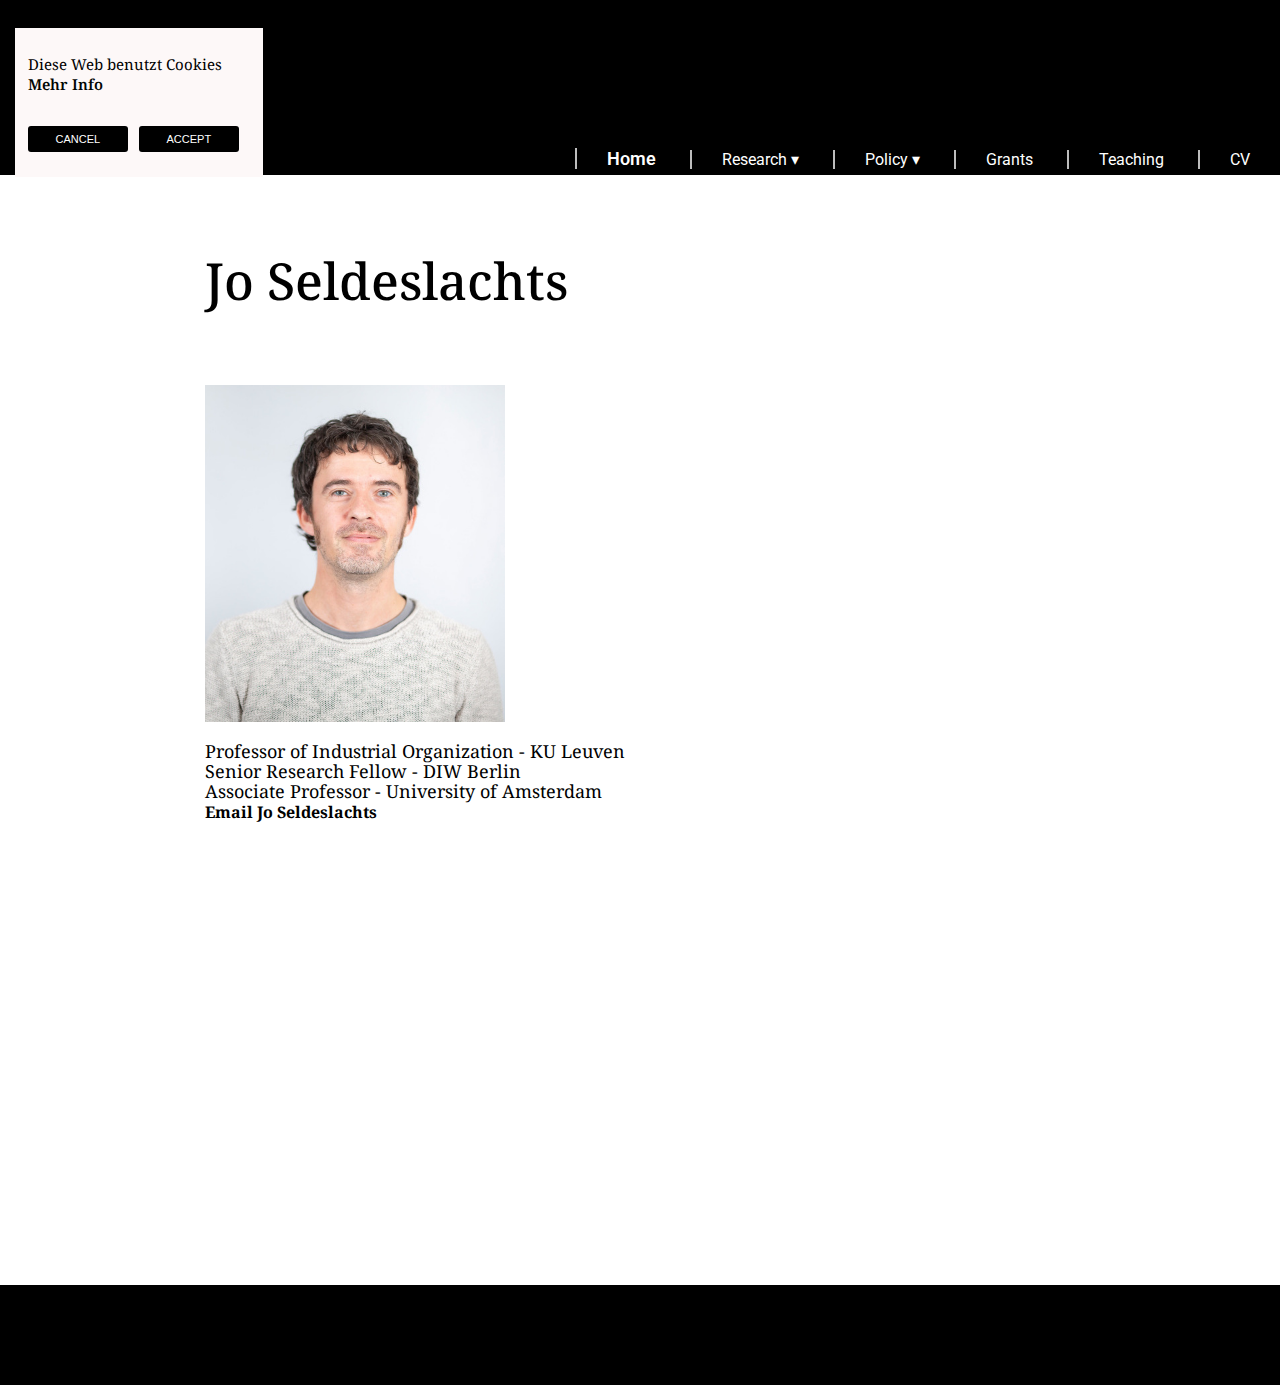
<file: index.html>
<!DOCTYPE html>
<html lang="en">
<head>
    <meta charset="UTF-8">
    <meta name="viewport" content="width=device-width, initial-scale=1.0">
    <link rel="stylesheet" href="https://fonts.googleapis.com/css2?family=Material+Symbols+Outlined:opsz,wght,FILL,GRAD@20..48,100..700,0..1,-50..200&icon_names=close,menu" />
    <link href="https://fonts.googleapis.com/css?family=Arvo&display=swap" rel="stylesheet">
    <link rel="stylesheet" href="style.css">
    <title>Home</title>
</head>
<body>
    <nav role="navigation" class="primary-navigation">
        <span id="menu-icon" class="material-symbols-outlined" onclick=myFunction()>menu</span>
        <ul id="aparecer">
          <li class="active"><a  href="index.html">Home</a></li>
          <li>Research &dtrif;
            <ul class="dropdown">
              <li><a href="./Research/currentresearch.html" style="color: black;">Current Research</a></li>
              <li><a href="./Research/publications.html" style="color: black;">Publications</a></li>
            </ul>
          </li>
          <li>Policy &dtrif;
            <ul class="dropdown">
              <li><a href="./policy/publications.html" style="color: black;">Publications</a></li>
              <li><a href="./policy/projects.html" style="color: black;">Projects</a></li>
              <li><a href="./policy/interviews.html" style="color: black;">Interviews</a></li>
            </ul>
          </li>
          <li><a href="grants.html">Grants</a></li>
          <li><a href="teaching.html">Teaching</a></li>
          <li><a target="_blank" href="my-pdf-file.pdf">CV</a></li>
        </ul>
      </nav>

     
      <h1>Jo Seldeslachts</h1>
      <div class="container">
            
        <div class="fotocv">
          <img src="images/JSeldeslachtsLogoCuadrat.jpg" alt="foto_Jo">
  </div>
        <div class="perfil">
            <div class="text">
              <p>Professor of Industrial Organization - KU Leuven </p>
              <p> Senior Research Fellow - DIW Berlin</p>
              <p> Associate Professor - University of Amsterdam</p>
              <p><a class="mail" href="mailto:Jo.Seldeslachts@kuleuven.be">Email Jo Seldeslachts</a></p>
            </div>
        </div>   
        
               
        
      </div>
      <div class="cookie-consent-modal active">
        <div class="contentcookies">
            <p>Diese Web benutzt Cookies<br>
                 <a href="81d541fd-1530-457e-9f53-bc4c810858b3_en.html" target="_blank">Mehr Info</a></p>
            <div class="btns">
                <button class="cookies-btn cancel">cancel</button>
                <button class="cookies-btn accept">accept</button>
            </div> <!---btns-->
            
        </div> <!---contentcookies-->
    </div> <!--cookie consent modal-->


      <footer></footer>
     
    
      <script src="script.js"></script>
</body>
</html>
</file>
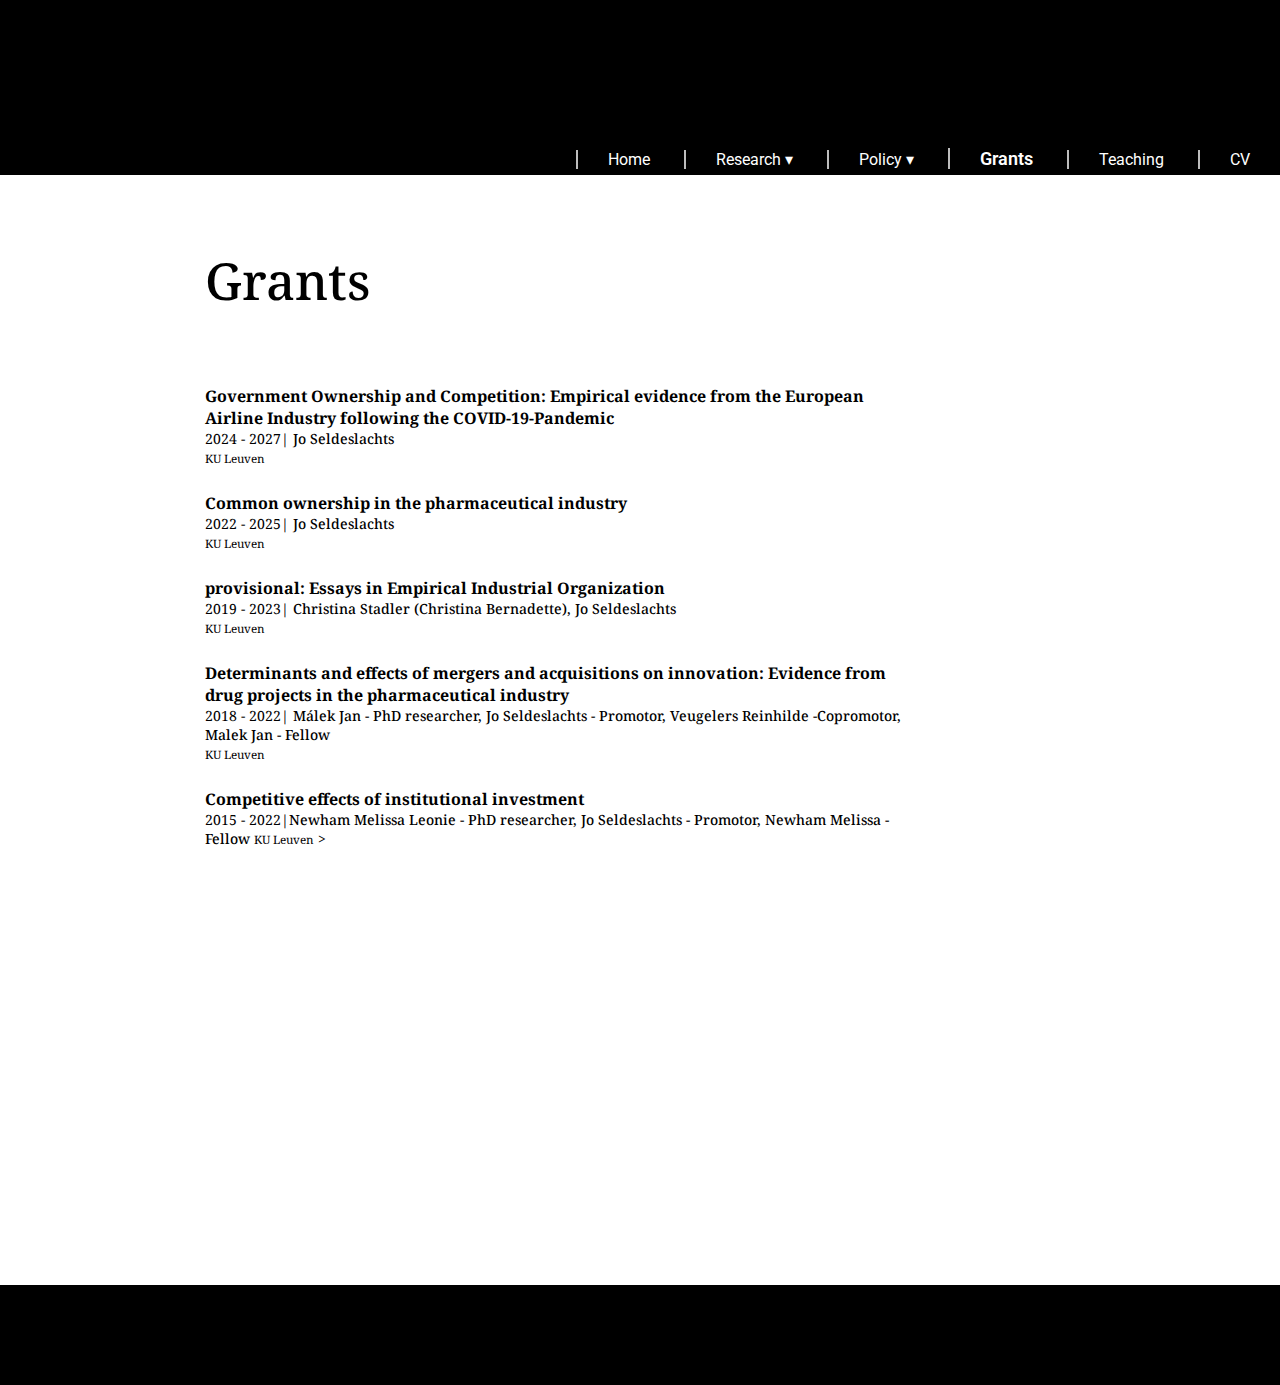
<file: grants.html>
<!DOCTYPE html>
<html lang="en">
<head>
    <meta charset="UTF-8">
    <meta name="viewport" content="width=device-width, initial-scale=1.0">    
    <link rel="stylesheet" href="https://fonts.googleapis.com/css2?family=Material+Symbols+Outlined:opsz,wght,FILL,GRAD@20..48,100..700,0..1,-50..200&icon_names=close,menu" />
    <link href="https://fonts.googleapis.com/css?family=Arvo&display=swap" rel="stylesheet">
    <link rel="stylesheet" href="style.css">
    <title>Grants</title>
</head>
<body>
  <nav role="navigation" class="primary-navigation">
    <span id="menu-icon" class="material-symbols-outlined" onclick=myFunction()>menu</span>
    <ul id="aparecer">
      <li><a href="index.html">Home</a></li>
      <li>Research &dtrif;
        <ul class="dropdown">
          <li><a href="./Research/currentresearch.html" style="color: black;">Current Research</a></li>
          <li><a href="./Research/publications.html" style="color: black;">Publications</a></li>
        </ul>
      </li>
      <li>Policy &dtrif;
        <ul class="dropdown">
          <li><a href="./policy/publications.html" style="color: black;">Publications</a></li>
          <li><a href="./policy/projects.html" style="color: black;">Projects</a></li>
          <li><a href="./policy/interviews.html" style="color: black;">Interviews</a></li>
        </ul>
      </li>
      <li class="active"><a href="grants.html">Grants</a></li>
      <li><a href="teaching.html">Teaching</a></li>
      <li><a target="_blank" href="my-pdf-file.pdf">CV</a></li>
    </ul>
  </nav>


    <h1>Grants</h1>
    <div class="container">
      
       
      <div class="section">
        <a href="https://research.kuleuven.be/portal/en/project/3H240016"
          target="_blank">Government Ownership and Competition: Empirical evidence from the
          European Airline Industry following the COVID-19-Pandemic
          </a>
        <p class="section-names">
           2024 - 2027| <a href="https://www.kuleuven.be/wieiswie/en/person/00010536" target="_blank">Jo Seldeslachts</a>
        </p>
        <small>KU Leuven</small>
      </div>



    <!--MUSTER--->
     <!--   <div class="section">
        <a href=""
          target="_blank">
          </a>
        <p class="section-names">
           year | <a href="" target="_blank">, </a><a href="" target="_blank">, </a><a href=""
            target="_blank">, </a><a href="" target="_blank"></a>
             <small></small
          >
        </p>
      </div>  -->
  

      <div class="section">
        <a
          target="_blank"
          href="https://research.kuleuven.be/portal/en/project/3H210813"
        >
          Common ownership in the pharmaceutical industry</a
        >
        <p class="section-names">
          2022 - 2025| <a href="https://www.kuleuven.be/wieiswie/en/person/00010536" target="_blank">Jo Seldeslachts</a>
       </p>
       <small>KU Leuven</small>
      </div>

      <div class="section">
        <a
          target="_blank"
          href="https://research.kuleuven.be/portal/en/project/3H190518"
        >
          provisional: Essays in Empirical Industrial Organization</a
        >
        <p class="section-names">
          2019 - 2023| <a href="https://www.kuleuven.be/wieiswie/en/person/00134435">Christina Stadler (Christina Bernadette), </a> <a href="https://www.kuleuven.be/wieiswie/en/person/00010536" target="_blank">Jo Seldeslachts</a>
       </p>
       <small>KU Leuven</small>
      </div>

      <div class="section">
        <a
          target="_blank"
          href="https://research.kuleuven.be/portal/en/project/3H190094"
        >
          Determinants and effects of mergers and acquisitions on innovation:
          Evidence from drug projects in the pharmaceutical industry</a
        >
        <p class="section-names">
          2018 - 2022| <a href="https://www.kuleuven.be/wieiswie/en/person/00125882">Málek Jan - PhD researcher, </a><a href="https://www.kuleuven.be/wieiswie/en/person/00010536" target="_blank">Jo Seldeslachts - Promotor, </a><a href="https://www.kuleuven.be/wieiswie/en/person/00005697">Veugelers Reinhilde -Copromotor, </a><a href="https://www.kuleuven.be/wieiswie/en/person/00125882">Malek Jan - Fellow</a>
       </p>
       <small>KU Leuven</small>
      </div>

      <div class="section">
        <a
          target="_blank"
          href="https://research.kuleuven.be/portal/en/project/3H150429"
        >
          Competitive effects of institutional investment</a
        >
        <p class="section-names">
          2015 - 2022|<a href="https://www.kuleuven.be/wieiswie/en/person/00104066" target="_blank">Newham Melissa Leonie - PhD researcher, </a><a href="https://www.kuleuven.be/wieiswie/en/person/00010536" target="_blank">Jo Seldeslachts - Promotor, </a><a href="https://www.kuleuven.be/wieiswie/en/person/00104066"
           target="_blank">Newham Melissa - Fellow</a>
           <small>KU Leuven</small>
         >
       </p>
      </div>
    </div>
    <footer></footer>
    <script src="script.js"></script>
  </body>
</html>
</file>
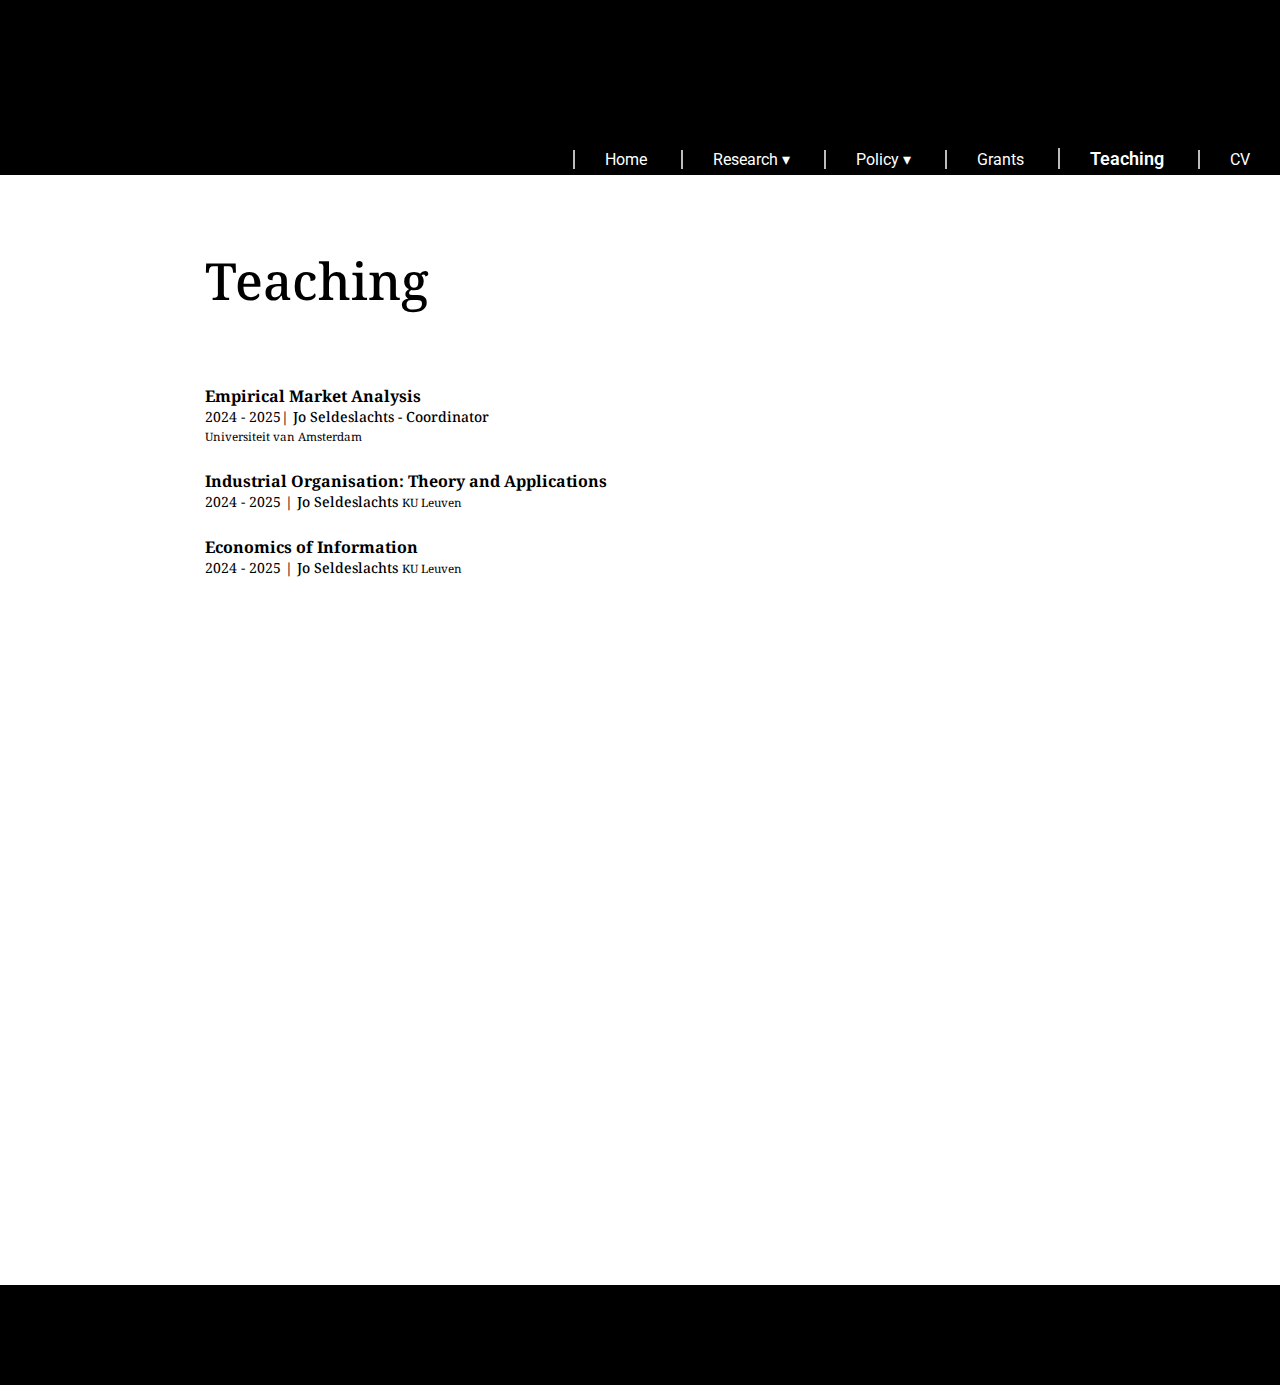
<file: teaching.html>
<!DOCTYPE html>
<html lang="en">
<head>
    <meta charset="UTF-8">
    <meta name="viewport" content="width=device-width, initial-scale=1.0">
    <link rel="stylesheet" href="https://fonts.googleapis.com/css2?family=Material+Symbols+Outlined:opsz,wght,FILL,GRAD@20..48,100..700,0..1,-50..200&icon_names=close,menu" />
    <link href="https://fonts.googleapis.com/css?family=Arvo&display=swap" rel="stylesheet">
    <link rel="stylesheet" href="style.css">
    <title>Teaching</title>
</head>
<body>
  <nav role="navigation" class="primary-navigation">
    <span id="menu-icon" class="material-symbols-outlined" onclick=myFunction()>menu</span>
    <ul id="aparecer">
      <li><a href="index.html">Home</a></li>
      <li>Research &dtrif;
        <ul class="dropdown">
          <li><a href="./Research/currentresearch.html" style="color: black;">Current Research</a></li>
          <li><a href="./Research/publications.html" style="color: black;">Publications</a></li>
        </ul>
      </li>
      <li>Policy &dtrif;
        <ul class="dropdown">
          <li><a href="./policy/publications.html" style="color: black;">Publications</a></li>
          <li><a href="./policy/projects.html" style="color: black;">Projects</a></li>
          <li><a href="./policy/interviews.html" style="color: black;">Interviews</a></li>
        </ul>
      </li>
      <li><a href="grants.html">Grants</a></li>
      <li class="active"><a href="teaching.html">Teaching</a></li>
      <li><a target="_blank" href="my-pdf-file.pdf">CV</a></li>
    </ul>
  </nav>
    <h1>Teaching</h1>



    <div class="container">

         <!--MUSTER--->
     <!--   <div class="section">
        <a href=""
          target="_blank">
          </a>
        <p class="section-names">
           year | <a href="" target="_blank">, </a><a href="" target="_blank">, </a><a href=""
            target="_blank">, </a><a href="" target="_blank"></a>
             <small></small
          >
        </p>
      </div>  -->
      
       
      <div class="section">
        <a href="https://studiegids.uva.nl/xmlpages/page/2024-2025/zoek-vak/vak/120282"
          target="_blank">Empirical Market Analysis
          </a>
        <p class="section-names">
           2024 - 2025| <a href="https://studiegids.uva.nl/xmlpages/page/2024-2025/zoek-docent/docent/8282" target="_blank">Jo Seldeslachts - Coordinator</a>
        </p>
        <small>Universiteit van Amsterdam</small>
      </div>


      <div class="section">
        <a href="https://onderwijsaanbod.kuleuven.be/2024/syllabi/e/D0T31AE.htm#activetab=doelstellingen_idm15663936"
          target="_blank">Industrial Organisation: Theory and Applications
          </a>
        <p class="section-names">
           2024 - 2025 | <a href="https://www.kuleuven.be/wieiswie/en/person/00010536" target="_blank">Jo Seldeslachts</a>
             <small>KU Leuven</small
          >
        </p>
      </div>

      <div class="section">
        <a href="https://onderwijsaanbod.kuleuven.be/2024/syllabi/e/D0N22AE.htm#activetab=doelstellingen_idp1654912"
          target="_blank">Economics of Information
          </a>
          <p class="section-names">
            2024 - 2025 | <a href="https://www.kuleuven.be/wieiswie/en/person/00010536" target="_blank">Jo Seldeslachts</a>
              <small>KU Leuven</small
           >
         </p>
      </div> 

   
  

     


     

      
    </div>
    <footer></footer>
    <script src="script.js"></script>
  </body>
</html>
</file>
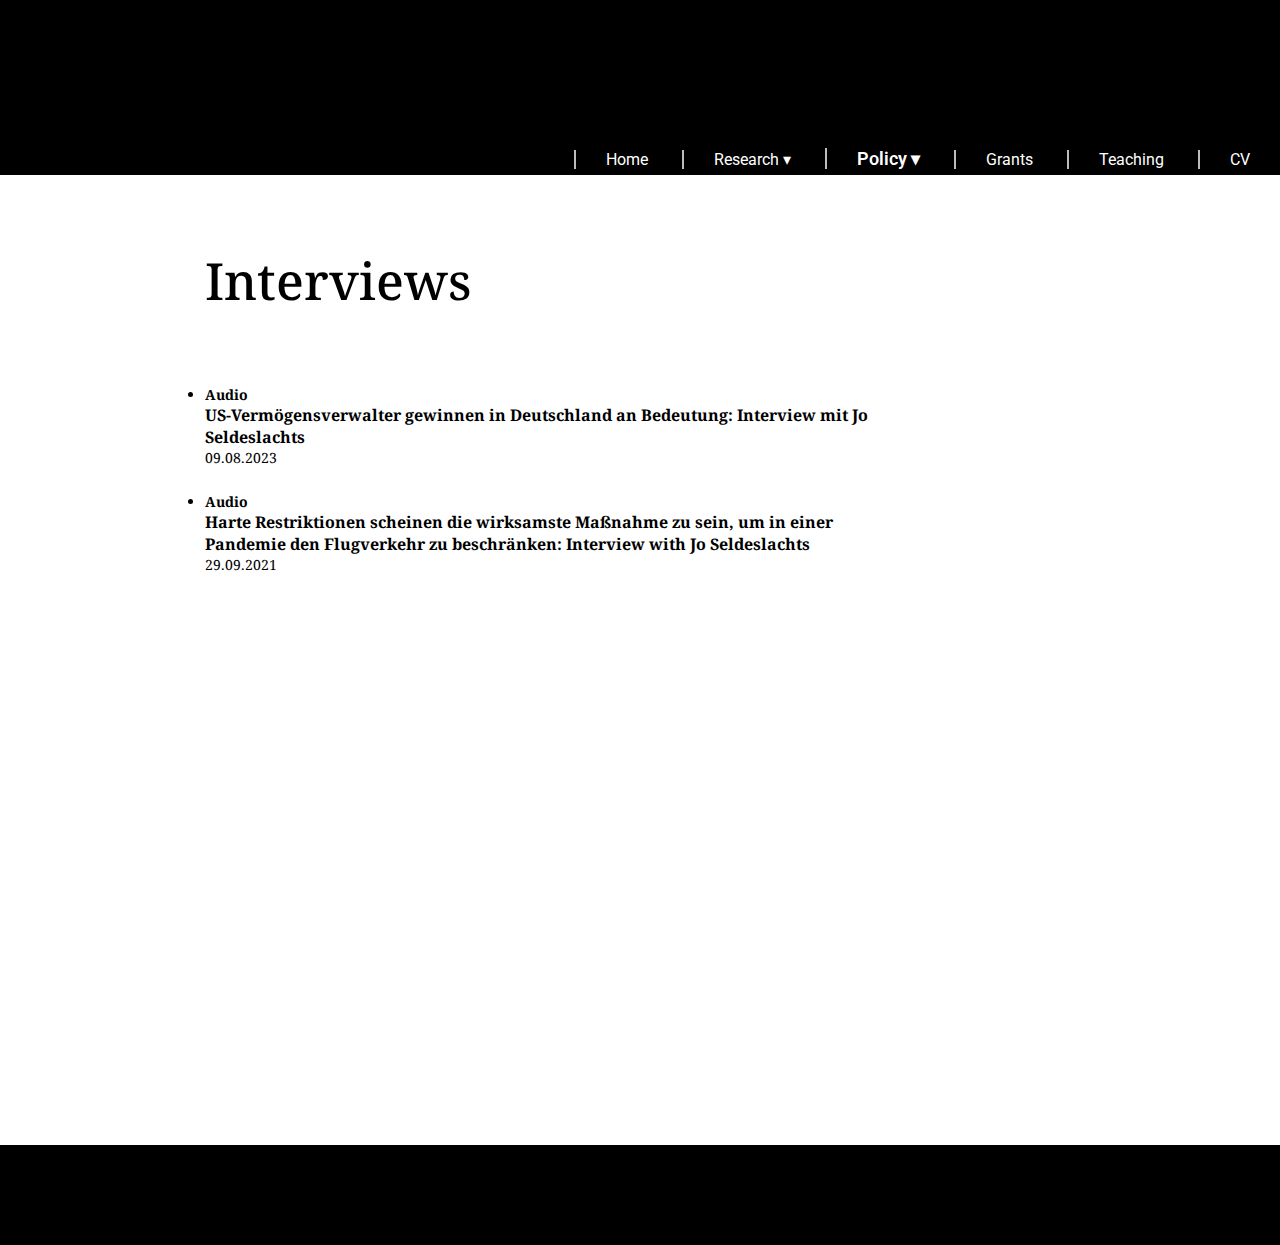
<file: policy/interviews.html>
<!DOCTYPE html>
<html lang="en">

<head>
    <meta charset="UTF-8">
    <meta name="viewport" content="width=device-width, initial-scale=1.0">

    <link rel="stylesheet" href="https://fonts.googleapis.com/css2?family=Material+Symbols+Outlined:opsz,wght,FILL,GRAD@20..48,100..700,0..1,-50..200&icon_names=close,menu" />
   
    <link href="https://fonts.googleapis.com/css?family=Arvo&display=swap" rel="stylesheet">
    <link rel="stylesheet" href="../style.css">
    <title>Policy Interviews</title>
</head>

<body>
    <nav role="navigation" class="primary-navigation">
        <span id="menu-icon" class="material-symbols-outlined" onclick=myFunction()>menu</span>
        <ul id="aparecer">
          <li><a href="../index.html">Home</a></li>
          <li>Research &dtrif;
            <ul class="dropdown">
              <li><a href="../Research/currentresearch.html" style="color: black;">Current Research</a></li>
              <li><a href="../Research/publications.html" style="color: black;">Publications</a></li>
            </ul>
          </li>
          <li><p style="font-size: 18px; font-weight: 600;">Policy &dtrif;</p>
            <ul class="dropdown">
              <li><a href="publications.html" style="color: black;">Publications</a></li>
              <li><a href="projects.html" style="color: black;">Projects</a></li>
              <li><a href="interviews.html" style="color: black;">Interviews</a></li>
            </ul>
          </li>
          <li><a href="../grants.html">Grants</a></li>
          <li><a href="../teaching.html">Teaching</a></li>
          <li><a target="_blank" href="../my-pdf-file.pdf">CV</a></li>
        </ul>
      </nav>


    <div class="container">

    
    <!---MUSTER-->
    <!--   <div class="section">
                                    <a
                                    href=""
                                    >
                                    Título del link aquí</a
                                    >
                                    <p class="section-names">
                                        Jahr | NamePepito, NameJosé
                                    </p>
                                </div> -->

  

 



    <h1>Interviews</h1>
 
        <ul class="interviews list">
            <li class="section">
                <h4>Audio</h4><a target="_blank"
                    href="https://www.diw.de/de/diw_01.c.879307.de/wb32_23_interview_seldeslachts_common_ownership.mp3.html">
                    US-Vermögensverwalter gewinnen in Deutschland an Bedeutung: Interview mit Jo
                    Seldeslachts</a>
                <p>09.08.2023</p>
            </li>

            <li class="section">
                <h4>Audio</h4><a target="_blank"
                    href="https://www.diw.de/de/diw_01.c.825672.de/wb39_2021_interview_seldeslachts_mallorca-fluege.mp3.html">
                    Harte Restriktionen scheinen die wirksamste Maßnahme zu sein, um in einer Pandemie den
                    Flugverkehr zu beschränken: Interview with Jo Seldeslachts</a>
                <p>29.09.2021</p>
            </li>
        </ul>
   

       </div> 
        <footer></footer>
    <script src="../script.js"></script>
</body>

</html>
</file>
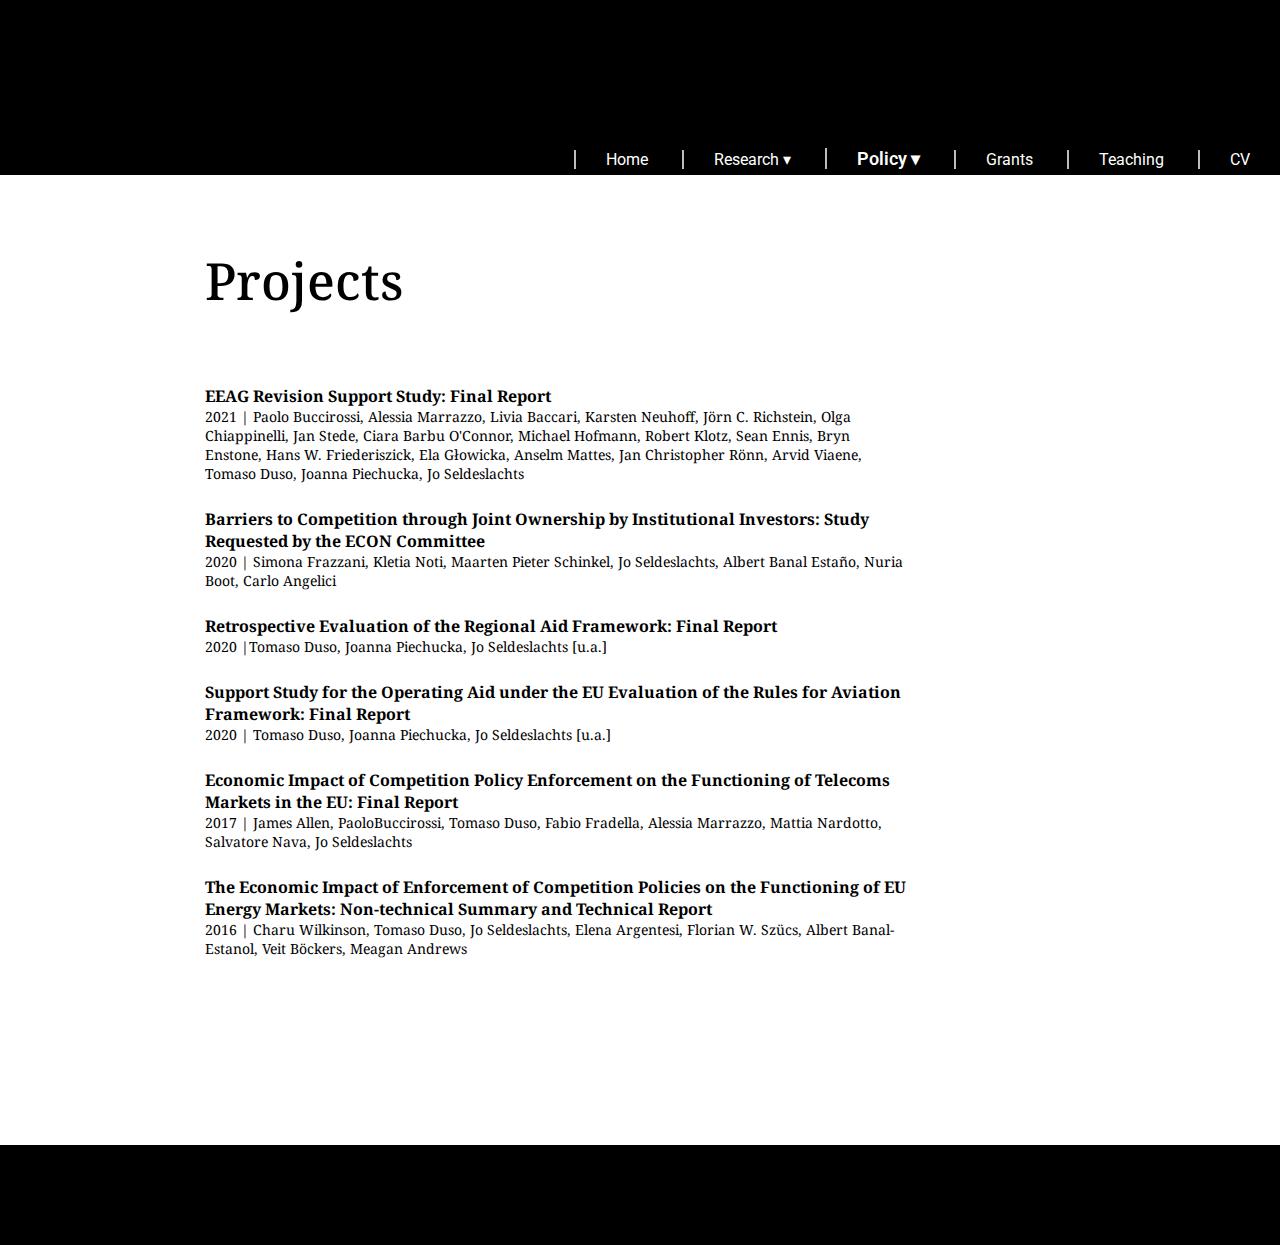
<file: policy/projects.html>
<!DOCTYPE html>
<html lang="en">

<head>
    <meta charset="UTF-8">
    <meta name="viewport" content="width=device-width, initial-scale=1.0">

    <link rel="stylesheet" href="https://fonts.googleapis.com/css2?family=Material+Symbols+Outlined:opsz,wght,FILL,GRAD@20..48,100..700,0..1,-50..200&icon_names=close,menu" />
   
    <link href="https://fonts.googleapis.com/css?family=Arvo&display=swap" rel="stylesheet">
    <link rel="stylesheet" href="../style.css">
    <title>Policy Projects</title>
</head>

<body>
    <nav role="navigation" class="primary-navigation">
        <span id="menu-icon" class="material-symbols-outlined" onclick=myFunction()>menu</span>
        <ul id="aparecer">
          <li><a href="../index.html">Home</a></li>
          <li>Research &dtrif;
            <ul class="dropdown">
              <li><a href="./Research/currentresearch.html" style="color: black;">Current Research</a></li>
              <li><a href="./Research/publications.html" style="color: black;">Publications</a></li>
            </ul>
          </li>
          <li><p style="font-size: 18px; font-weight: 600;">Policy &dtrif;</p>
            <ul class="dropdown">
              <li><a href="publications.html" style="color: black;">Publications</a></li>
              <li><a href="projects.html" style="color: black;">Projects</a></li>
              <li><a href="interviews.html" style="color: black;">Interviews</a></li>
            </ul>
          </li>
          <li><a href="../grants.html">Grants</a></li>
          <li><a href="../teaching.html">Teaching</a></li>
          <li><a target="_blank" href="../my-pdf-file.pdf">CV</a></li>
        </ul>
      </nav>



<div class="container">


    <H1>Projects</H1>


    <div class="section">
        <a
            href="https://www.diw.de/de/diw_01.c.867678.de/publikationen/externe_monographien/2021/eeag_revision_support_study__final_report.html">EEAG
            Revision Support Study: Final Report</a>
        <p class="section-names">
            2021 | Paolo Buccirossi, Alessia Marrazzo, Livia Baccari,
            Karsten Neuhoff, Jörn C. Richstein, Olga Chiappinelli, Jan Stede, Ciara Barbu O'Connor, Michael
            Hofmann,
            Robert Klotz, Sean Ennis, Bryn Enstone, Hans W. Friederiszick, Ela Głowicka, Anselm Mattes, Jan
            Christopher Rönn, Arvid Viaene, Tomaso Duso, Joanna Piechucka, Jo Seldeslachts</p>
    </div>

    <div class="section">
        <a
            href="https://www.diw.de/de/diw_01.c.793261.de/publikationen/externe_monographien/2020/barriers_to_competition_through_joint_ownership_by_institutional_investors__study_requested_by_the_econ_committee.html">
            Barriers to Competition through Joint Ownership by Institutional Investors: Study Requested by the
            ECON Committee</a>
        <p class="section-names">
            2020 | Simona Frazzani, Kletia Noti, Maarten Pieter Schinkel,
            Jo Seldeslachts, Albert Banal Estaño, Nuria Boot, Carlo Angelici</p>
    </div>

    <div class="section">
        <a
            href="https://www.diw.de/de/diw_01.c.791487.de/publikationen/externe_monographien/2020/retrospective_evaluation_of_the_regional_aid_framework__final_report.html">
            Retrospective Evaluation of the Regional Aid Framework: Final Report</a>
        <p class="section-names">
            2020 |Tomaso Duso, Joanna Piechucka, Jo Seldeslachts
            [u.a.]</p>
    </div>

    <div class="section">
        <a
            href="https://www.diw.de/de/diw_01.c.791485.de/publikationen/externe_monographien/2020/support_study_for_the__operating_aid_under_the_eu__evaluation_of_the_rules_for__aviation_framework__final_report.html">
            Support Study for the Operating Aid under the EU Evaluation of the Rules for Aviation Framework:
            Final Report</a>
        <p class="section-names">
            2020 | Tomaso Duso, Joanna Piechucka, Jo Seldeslachts
            [u.a.]</p>
    </div>
    <div class="section">
        <a
            href="https://www.diw.de/de/diw_01.c.560735.de/publikationen/externe_monographien/2017/economic_impact_of_competition_policy_enforcement_on_the_functioning_of_telecoms_markets_in_the_eu__final_report.html">
            Economic Impact of Competition Policy Enforcement on the Functioning of Telecoms Markets in the EU:
            Final Report</a>
        <p class="section-names">
            2017 | James Allen, PaoloBuccirossi, Tomaso Duso, Fabio
            Fradella, Alessia Marrazzo, Mattia Nardotto, Salvatore Nava, Jo Seldeslachts</p>
    </div>
    <div class="section">

        <a
            href="https://www.diw.de/de/diw_01.c.524835.de/publikationen/externe_monographien/2016/the_economic_impact_of_enforcement_of_competition_policies_o___u_energy_markets__non-technical_summary_and_technical_report.html">
            The Economic Impact of Enforcement of Competition Policies on the Functioning of EU Energy Markets:
            Non-technical Summary and Technical Report</a>
        <p class="section-names">
            2016 | Charu Wilkinson, Tomaso Duso, Jo Seldeslachts,
            Elena Argentesi, Florian W. Szücs, Albert Banal-Estanol, Veit Böckers, Meagan Andrews</p>
    </div>

    <!-- </div> -->
    <!--   <div class="section">
                <a
                href=""
                >
                Título del link aquí</a
                >
                <p class="section-names">
                    Jahr | NamePepito, NameJosé
                </p>
            </div> -->



   

</div> <!--container--> 
        <footer></footer>
    <script src="../script.js"></script>
</body>

</html>
</file>
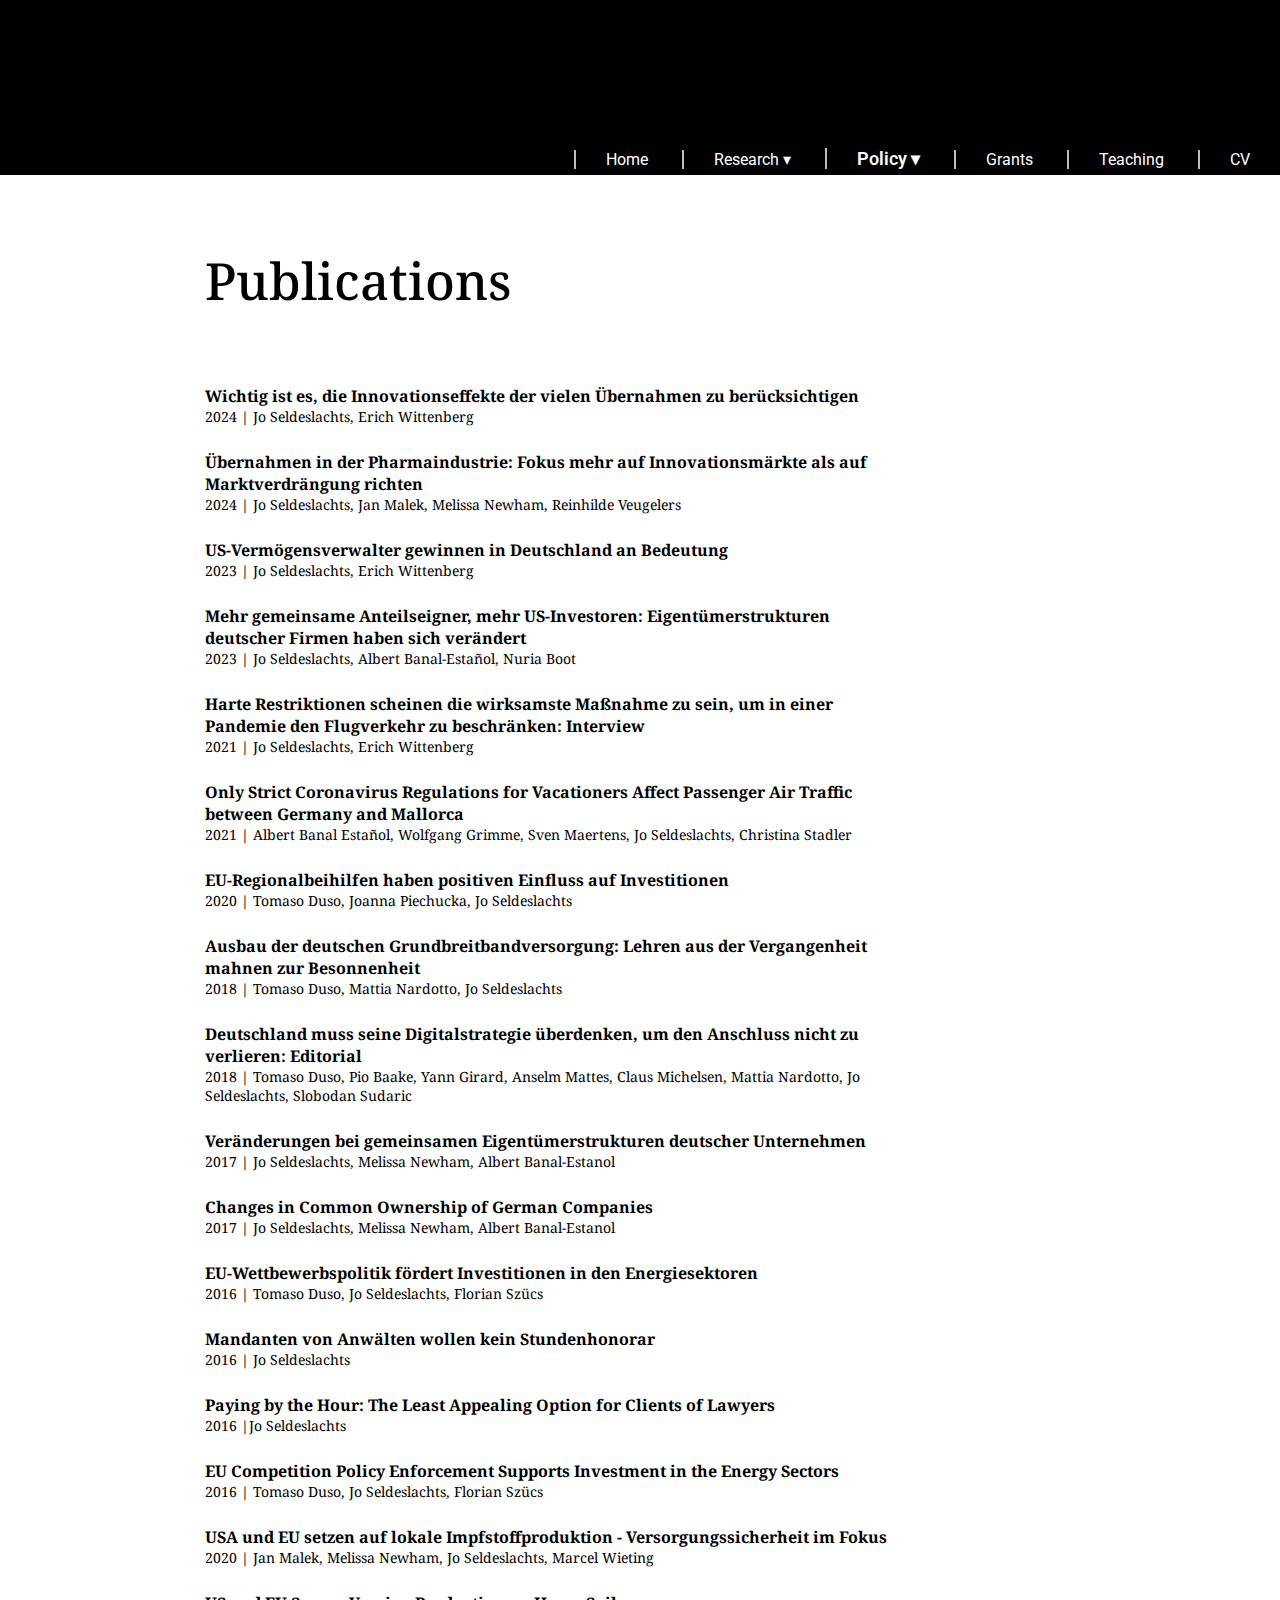
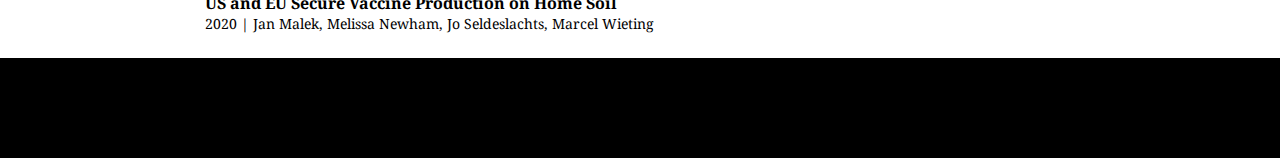
<file: policy/publications.html>
<!DOCTYPE html>
<html lang="en">

<head>
    <meta charset="UTF-8">
    <meta name="viewport" content="width=device-width, initial-scale=1.0">

    <link rel="stylesheet"
        href="https://fonts.googleapis.com/css2?family=Material+Symbols+Outlined:opsz,wght,FILL,GRAD@20..48,100..700,0..1,-50..200&icon_names=close,menu" />

    <link href="https://fonts.googleapis.com/css?family=Arvo&display=swap" rel="stylesheet">
    <link rel="stylesheet" href="../style.css">
    <title>Policy Publications</title>
</head>

<body>
    <nav role="navigation" class="primary-navigation">
        <span id="menu-icon" class="material-symbols-outlined" onclick=myFunction()>menu</span>
        <ul id="aparecer">
            <li><a href="../index.html">Home</a></li>
            <li>Research &dtrif;
                <ul class="dropdown">
                    <li><a href="./Research/currentresearch.html" style="color: black;">Current Research</a></li>
                    <li><a href="./Research/publications.html" style="color: black;">Publications</a></li>
                </ul>
            </li>
            <li><p style="font-size: 18px; font-weight: 600;">Policy &dtrif;</p>
                <ul class="dropdown">
                    <li><a href="publications.html" style="color: black;">Publications</a></li>
                    <li><a href="projects.html" style="color: black;">Projects</a></li>
                    <li><a href="interviews.html" style="color: black;">Interviews</a></li>
                </ul>
            </li>
            <li><a href="../grants.html">Grants</a></li>
            <li><a href="../teaching.html">Teaching</a></li>
            <li><a target="_blank" href="../my-pdf-file.pdf">CV</a></li>
        </ul>
    </nav>
<!-- <div class="container"> -->




    <h1>Publications</h1>

    <!--  <div class="publications policy"> -->


    <div class="section">
        <a
            href="https://www.diw.de/de/diw_01.c.913657.de/publikationen/wochenberichte/2024_37_2/wichtig_ist_es__die_innovationseffekte_der_vielen_uebernahmen_zu_beruecksichtigen.html">
            Wichtig ist es, die Innovationseffekte der vielen Übernahmen zu berücksichtigen</a>
        <p class="section-names">
            2024 | Jo Seldeslachts, Erich Wittenberg
        </p>
    </div>

                    <!---MUSTER-->
        <!--   <div class="section">
                    <a href="">
                        Título del link aquí</a>
                    <p class="section-names">
                        Jahr | NamePepito, NameJosé
                    </p>
                </div> -->                             

    <div class="section">
        <a
            href="https://www.diw.de/de/diw_01.c.913651.de/publikationen/wochenberichte/2024_37_1/uebernahmen_in_der_pharmaindustrie__fokus_mehr_auf_innovationsmaerkte_als_auf_marktverdraengung_richten.html">
            Übernahmen in der Pharmaindustrie: Fokus mehr auf Innovationsmärkte als auf Marktverdrängung richten</a>
        <p class="section-names">
            2024 | Jo Seldeslachts, Jan Malek, Melissa Newham, Reinhilde Veugelers
        </p>
    </div>
    <div class="section">
        <a
            href="https://www.diw.de/de/diw_01.c.879266.de/publikationen/wochenberichte/2023_32_2/us-vermoegensverwalter_gewinnen_in_deutschland_an_bedeutung__interview.html">
            US-Vermögensverwalter gewinnen in Deutschland an Bedeutung</a>
        <p class="section-names">
            2023 | Jo Seldeslachts, Erich Wittenberg
        </p>
    </div>
    <div class="section">
        <a
            href="https://www.diw.de/de/diw_01.c.879264.de/publikationen/wochenberichte/2023_32_1/mehr_gemeinsame_anteilseigner__mehr_us-investoren__eigentuemerstrukturen_deutscher_firmen_haben_sich_veraendert.html">
            Mehr gemeinsame Anteilseigner, mehr US-Investoren: Eigentümerstrukturen deutscher Firmen haben sich
            verändert</a>
        <p class="section-names">
            2023 | Jo Seldeslachts, Albert Banal-Estañol, Nuria Boot
        </p>
    </div>


    <div class="section">
        <a
            href="https://www.diw.de/de/diw_01.c.825870.de/publikationen/wochenberichte/2021_39_2/harte_restriktionen_scheinen_die_wirksamste_massnahme_zu_sei___in_einer_pandemie_den_flugverkehr_zu_beschraenken__interview.html">
            Harte Restriktionen scheinen die wirksamste Maßnahme zu sein, um in einer Pandemie den Flugverkehr zu
            beschränken: Interview</a>
        <p class="section-names">
            2021 | Jo Seldeslachts, Erich Wittenberg
        </p>
    </div>


    <div class="section">
        <a
            href="https://www.diw.de/de/diw_01.c.825971.de/publikationen/weekly_reports/2021_39_1/only_strict_coronavirus_regulations_for_vacationers_affect_passenger_air_traffic_between_germany_and_mallorca.html">
            Only Strict Coronavirus Regulations for Vacationers Affect Passenger Air Traffic between Germany and
            Mallorca
        </a>
        <p class="section-names">
            2021 | Albert Banal Estañol, Wolfgang Grimme, Sven Maertens, Jo Seldeslachts, Christina Stadler
        </p>
    </div>

    <div class="section">
        <a
            href="https://www.diw.de/de/diw_01.c.800602.de/publikationen/wochenberichte/2020_42_1/eu-regionalbeihilfen_haben_positiven_einfluss_auf_investitionen.html">
            EU-Regionalbeihilfen haben positiven Einfluss auf Investitionen</a>
        <p class="section-names">
            2020 | Tomaso Duso, Joanna Piechucka, Jo Seldeslachts
        </p>
    </div>

    <div class="section">
        <a
            href="https://www.diw.de/de/diw_01.c.592034.de/publikationen/wochenberichte/2018_25_3/ausbau_der_deutschen_grundbreitbandversorgung__lehren_aus_der_vergangenheit_mahnen_zur_besonnenheit.html">
            Ausbau der deutschen Grundbreitbandversorgung: Lehren aus der Vergangenheit mahnen zur Besonnenheit</a>
        <p class="section-names">
            2018 | Tomaso Duso, Mattia Nardotto, Jo Seldeslachts
        </p>
    </div>
    <div class="section">
        <a
            href="https://www.diw.de/de/diw_01.c.592024.de/publikationen/wochenberichte/2018_25_1/deutschland_muss_seine_digitalstrategie_ueberdenken__um_den_anschluss_nicht_zu_verlieren__editorial.html">
            Deutschland muss seine Digitalstrategie überdenken, um den Anschluss nicht zu verlieren: Editorial</a>
        <p class="section-names">
            2018 | Tomaso Duso, Pio Baake, Yann Girard, Anselm Mattes, Claus Michelsen, Mattia Nardotto, Jo
            Seldeslachts, Slobodan Sudaric
        </p>
    </div>

    <div class="section">
        <a
            href="https://www.diw.de/de/diw_01.c.562446.de/publikationen/wochenberichte/2017_30_1/veraenderungen_bei_gemeinsamen_eigentuemerstrukturen_deutscher_unternehmen.html">
            Veränderungen bei gemeinsamen Eigentümerstrukturen deutscher Unternehmen
        </a>
        <p class="section-names">
            2017 | Jo Seldeslachts, Melissa Newham, Albert Banal-Estanol</p>
    </div>

    <div class="section">
        <a
            href="https://www.diw.de/de/diw_01.c.562480.de/publikationen/ecomomic_bulletins/2017_30_1/changes_in_common_ownership_of_german_companies.html">Changes
            in Common Ownership of German Companies</a>
        <p class="section-names">
            2017 | Jo Seldeslachts, Melissa Newham, Albert Banal-Estanol
        </p>
    </div>

    <div class="section">
        <a
            href="https://www.diw.de/de/diw_01.c.530765.de/publikationen/wochenberichte/2016_15_3/eu-wettbewerbspolitik_foerdert_investitionen_in_den_energiesektoren.html">
            EU-Wettbewerbspolitik fördert Investitionen in den Energiesektoren</a>
        <p class="section-names">
            2016 | Tomaso Duso, Jo Seldeslachts, Florian Szücs</p>
    </div>


    <div class="section">
        <a
            href="https://www.diw.de/de/diw_01.c.528555.de/publikationen/wochenberichte/2016_10_3/mandanten_von_anwaelten_wollen_kein_stundenhonorar.html">
            Mandanten von Anwälten wollen kein Stundenhonorar
        </a>
        <p class="section-names">
            2016 | Jo Seldeslachts</p>
    </div>


    <div class="section">
        <a
            href="https://www.diw.de/de/diw_01.c.538248.de/publikationen/ecomomic_bulletins/2016_26_1/paying_by_the_hour__the_least_appealing_option_for_clients_of_lawyers.html">
            Paying by the Hour: The Least Appealing Option for Clients of Lawyers
        </a>
        <p class="section-names">
            2016 |Jo Seldeslachts</p>
    </div>


    <div class="section">
        <a
            href="https://www.diw.de/de/diw_01.c.531575.de/publikationen/ecomomic_bulletins/2016_15_3/eu_competition_policy_enforcement_supports_investment_in_the_energy_sectors.html">
            EU Competition Policy Enforcement Supports Investment in the Energy Sectors</a>
        <p class="section-names">
            2016 | Tomaso Duso, Jo Seldeslachts, Florian Szücs</p>
    </div>

    <div class="section">
        <a
            href="https://www.diw.de/de/diw_01.c.798807.de/publikationen/diw_aktuell/2020_0053/usa_und_eu_setzen_auf_lokale_impfstoffproduktion_-_versorgungssicherheit_im_fokus.html">
            USA und EU setzen auf lokale Impfstoffproduktion - Versorgungssicherheit im Fokus
        </a>
        <p class="section-names">
            2020 | Jan Malek, Melissa Newham, Jo Seldeslachts, Marcel Wieting</p>
    </div>
    <div class="section">
        <a
            href="https://www.diw.de/de/diw_01.c.798809.de/publikationen/diw_focus/2020_0006/us_and_eu_secure_vaccine_production_on_home_soil.html">
            US and EU Secure Vaccine Production on Home Soil</a>

        <p class="section-names">
            2020 | Jan Malek, Melissa Newham, Jo Seldeslachts, Marcel Wieting</p>
    </div>


<!-- </div> -->





    <footer></footer>
    <script src="../script.js"></script>
</body>

</html>
</file>
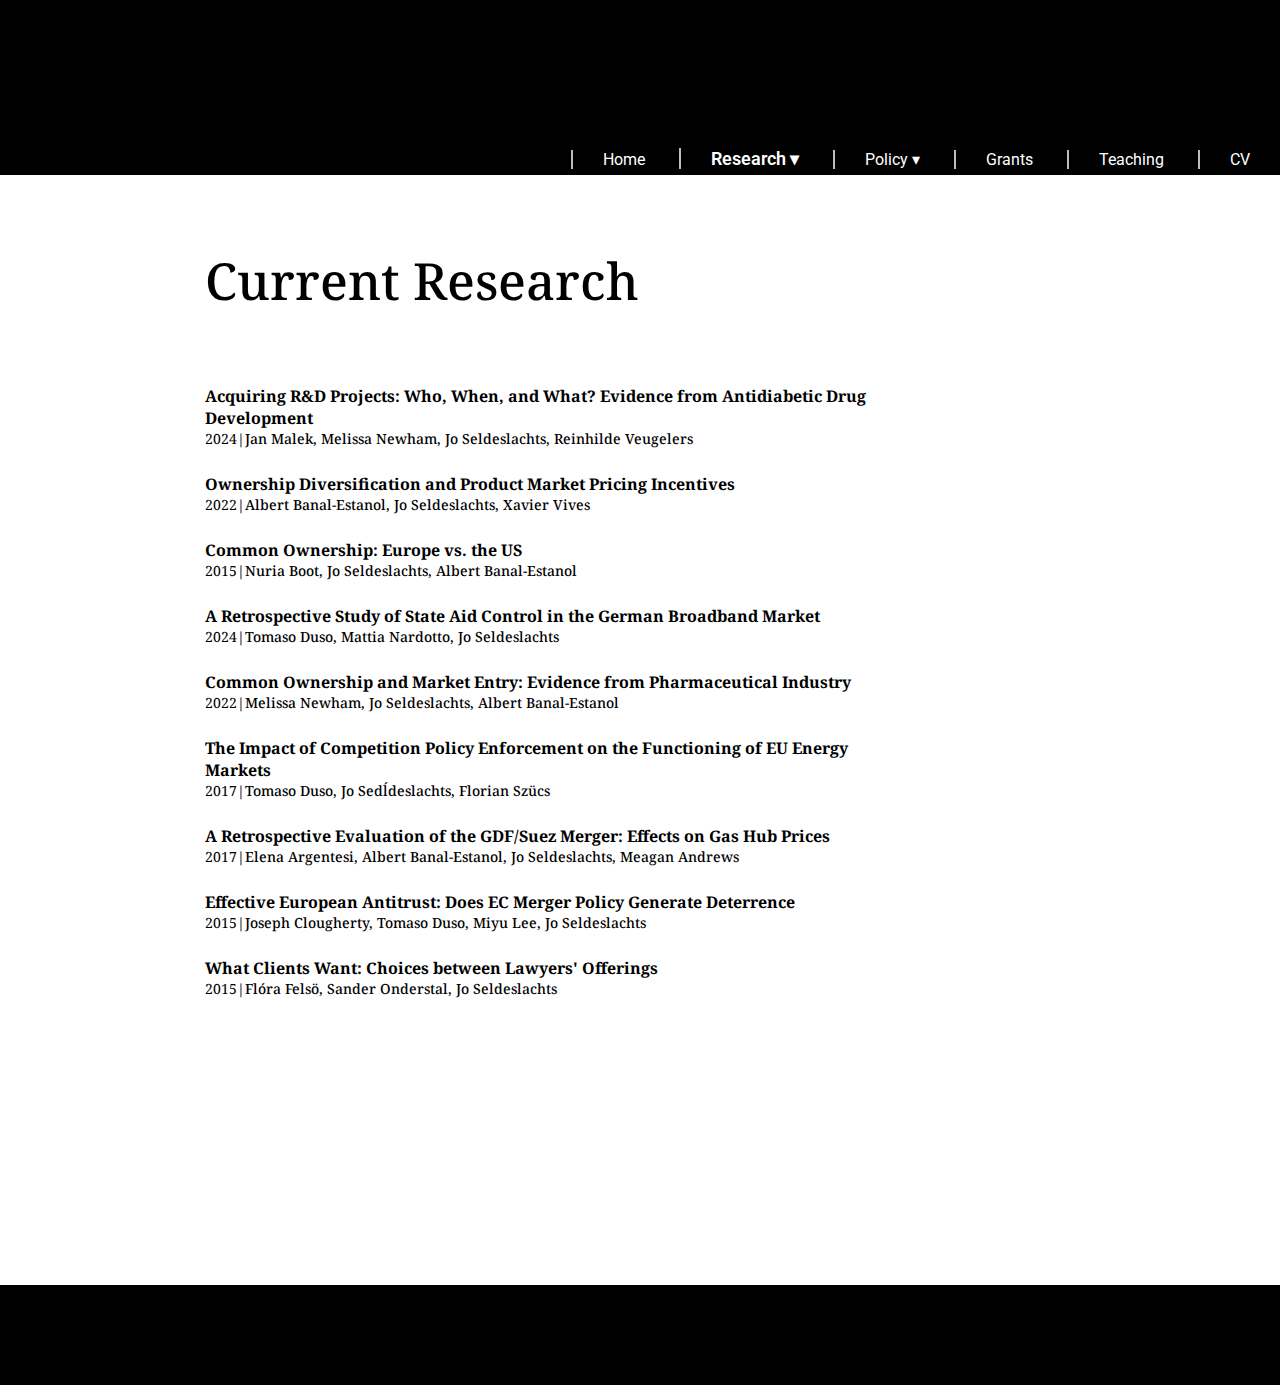
<file: Research/currentresearch.html>
<!DOCTYPE html>
<html lang="en">

<head>
  <meta charset="UTF-8" />
  <meta name="viewport" content="width=device-width, initial-scale=1.0" />
  <link rel="stylesheet" href="https://fonts.googleapis.com/css2?family=Material+Symbols+Outlined:opsz,wght,FILL,GRAD@20..48,100..700,0..1,-50..200&icon_names=close,menu" />
  <link href="https://fonts.googleapis.com/css?family=Arvo&display=swap" rel="stylesheet" />
  <link rel="stylesheet" href="../style.css" />
  <title>Current Research</title>
</head>

<body>
  <nav role="navigation" class="primary-navigation">
    <span id="menu-icon" class="material-symbols-outlined" onclick=myFunction()>menu</span>
    <ul id="aparecer">
      <li><a href="../index.html">Home</a></li>
      <li><p style="font-size: 18px; font-weight: 600;"> Research &dtrif;</p>
        <ul class="dropdown">
          <li><a href="currentresearch.html" style="color: black;">Current Research</a></li>
          <li><a href="publications.html" style="color: black;">Publications</a></li>
        </ul>
      </li>
      <li>Policy &dtrif;
        <ul class="dropdown">
          <li><a href="../policy/publications.html" style="color: black;">Publications</a></li>
          <li><a href="../policy/projects.html" style="color: black;">Projects</a></li>
          <li><a href="../policy/interviews.html" style="color: black;">Interviews</a></li>
        </ul>
      </li>
      <li><a href="../grants.html">Grants</a></li>
      <li><a href="../teaching.html">Teaching</a></li>
      <li><a target="_blank" href="../my-pdf-file.pdf">CV</a></li>
    </ul>
  </nav>

  <h1>Current Research</h1>
  <div class="container">

    <!--   <div class="section">
        <a
          href=""
        >
          Título del link aquí</a
        >
        <p class="section-names">
          2024|<a href="" target="_blank">, </a><a href="" target="_blank">, </a><a href="" target="_blank">, </a><a href="" target="_blank"></a>    
        </p>
      </div> -->

    <div class="section">
      <a href="https://www.diw.de/de/diw_01.c.892457.de/publikationen/diskussionspapiere/2024_2073/acquiring_r_d_projects__who__when__and_what__evidence_from_antidiabetic_drug_development.html"
        target="_blank">
        Acquiring R&D Projects: Who, When, and What? Evidence from
        Antidiabetic Drug Development</a>
      <p class="section-names">
        2024|<a href="" target="_blank">Jan Malek, </a><a href="" target="_blank">Melissa Newham, </a><a href=""
          target="_blank">Jo Seldeslachts, </a><a href="" target="_blank">Reinhilde Veugelers</a>
      </p>
    </div>




    <div class="section">
      <a href="https://www.diw.de/de/diw_01.c.859151.de/publikationen/diskussionspapiere/2022_2023/ownership_diversification_and_product_market_pricing_incentives.html"
        target="_blank">
        Ownership Diversification and Product Market Pricing Incentives</a>
      <p class="section-names">
        2022|<a href="">Albert Banal-Estanol, </a><a href="">Jo Seldeslachts, </a><a href="">Xavier Vives</a> </p>
    </div>



    <div class="section">
      <a href="https://www.diw.de/de/diw_01.c.850088.de/publikationen/diskussionspapiere/2022_2015/common_ownership__europe_vs._the_us.html"
        target="_blank">
        Common Ownership: Europe vs. the US</a>
      <p class="section-names">
        2015|<a href="">Nuria Boot, </a><a href="">Jo Seldeslachts, </a><a href="">Albert Banal-Estanol</a></p>

    </div>



    <div class="section 5">
      <a
        href="https://www.diw.de/de/diw_01.c.810589.de/publikationen/diskussionspapiere/2021_1931/a_retrospective_study_of_state_aid_control_in_the_german_broadband_market.html">
        A Retrospective Study of State Aid Control in the German Broadband
        Market</a>
      <p class="section-names">
        2024|<a href="https://www.diw.de/sixcms/detail.php?id=diw_01.c.418342.en" target="_blank">Tomaso Duso, </a><a
          href="">Mattia
          Nardotto, </a><a href="https://www.diw.de/sixcms/detail.php?id=diw_01.c.478538.en" target="_blank">Jo
          Seldeslachts</a></p>
    </div>




    <div class="section 6">
      <a
        href="https://www.diw.de/de/diw_01.c.591380.de/publikationen/diskussionspapiere/2018_1738/common_ownership_and_market_entry__evidence_from_pharmaceutical_industry.html">
        Common Ownership and Market Entry: Evidence from Pharmaceutical
        Industry</a>
      <p class="section-names">
        2022|<a href="" target="_blank">Melissa Newham, </a><a>Jo Seldeslachts, </a><a href="">Albert Banal-Estanol</a>
      </p>

    </div>
    <div class="section 7">
      <a
        href="https://www.diw.de/de/diw_01.c.561450.de/publikationen/diskussionspapiere/2017_1674/the_impact_of_competition_policy_enforcement_on_the_functioning_of_eu_energy_markets.html">
        The Impact of Competition Policy Enforcement on the Functioning of EU
        Energy Markets</a>
      <p class="section-names">
        2017|<a href="https://www.diw.de/sixcms/detail.php?id=diw_01.c.418342.en" target="_blank">Tomaso Duso, </a><a
          target="_blank">Jo Sedĺdeslachts, </a><a href="">Florian Szücs</a>
      </p>
    </div>




    <div class="section 8">
      <a
        href="https://www.diw.de/de/diw_01.c.558436.de/publikationen/diskussionspapiere/2017_1664/a_retrospective_evaluation_of_the_gdf/suez_merger__effects_on_gas_hub_prices.html">
        A Retrospective Evaluation of the GDF/Suez Merger: Effects on Gas Hub
        Prices</a>
      <p class="section-names">
        2017|<a href="" target="_blank">Elena Argentesi, </a><a href="" target="_blank">Albert Banal-Estanol, </a><a
          href="" target="_blank"> Jo Seldeslachts, </a><a href="" target="_blank">Meagan Andrews</a>
      </p>
    </div>




    <div class="section 9">
      <a
        href="https://www.diw.de/de/diw_01.c.520592.de/publikationen/diskussionspapiere/2015_1523/effective_european_antitrust__does_ec_merger_policy_generate_deterrence.html">
        Effective European Antitrust: Does EC Merger Policy Generate
        Deterrence
      </a>
      <p class="section-names">
        2015|<a href="" target="_blank">Joseph Clougherty, </a><a
          href="https://www.diw.de/sixcms/detail.php?id=diw_01.c.418342.en" target="_blank">Tomaso Duso, </a><a href=""
          target="_blank">Miyu Lee, </a><a href="" target="_blank">Jo Seldeslachts</a>
      </p>
    </div>








    <div class="section 10">
      <a
        href="https://www.diw.de/de/diw_01.c.498496.de/publikationen/diskussionspapiere/2015_1460/what_clients_want__choices_between_lawyers__offerings.html">
        What Clients Want: Choices between Lawyers' Offerings</a>
      <p class="section-names">
        2015|<a href="" target="_blank">Flóra Felsö, </a><a href="" target="_blank">Sander Onderstal, </a><a
          target="_blank">Jo Seldeslachts</a><a href="" target="_blank"></a>
      </p>
    </div>







  </div>
  <!----container-->
  <footer></footer>

  <script src="../script.js"></script>
</body>

</html>
</file>
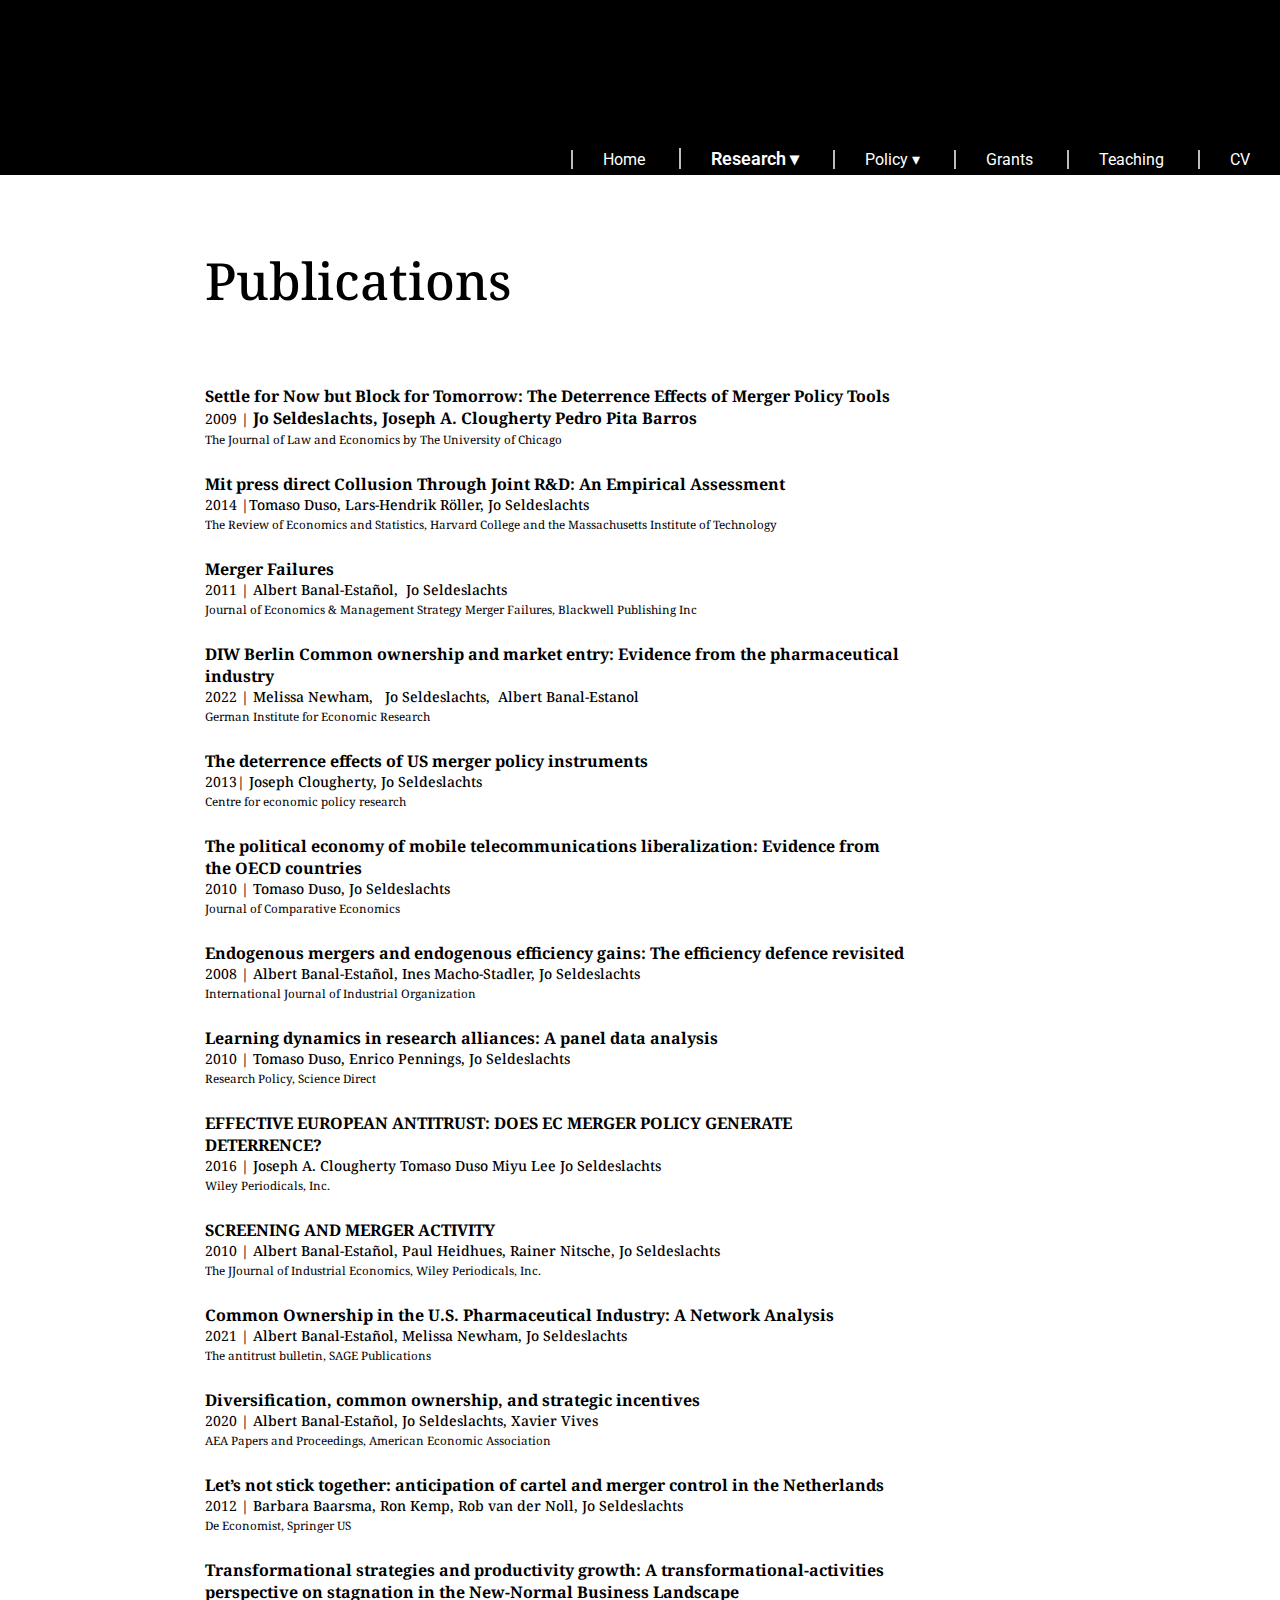
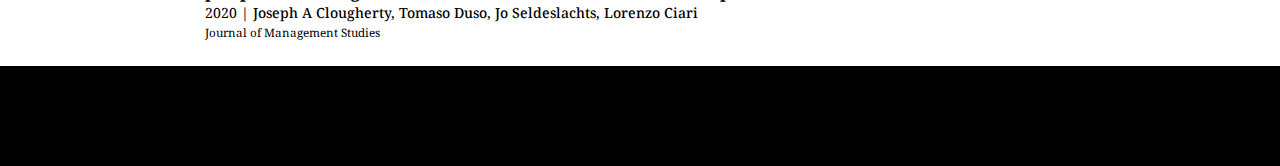
<file: Research/publications.html>
<!DOCTYPE html>
<html lang="en">

<head>
  <meta charset="UTF-8" />
  <meta name="viewport" content="width=device-width, initial-scale=1.0" />
  <link rel="stylesheet" href="https://fonts.googleapis.com/css2?family=Material+Symbols+Outlined:opsz,wght,FILL,GRAD@20..48,100..700,0..1,-50..200&icon_names=close,menu" />
  <link href="https://fonts.googleapis.com/css?family=Arvo&display=swap" rel="stylesheet" />
  <link rel="stylesheet" href="../style.css" />
  <title>Publications</title>
</head>

<body>
  <nav role="navigation" class="primary-navigation">
    <span id="menu-icon" class="material-symbols-outlined" onclick=myFunction()>menu</span>
    <ul id="aparecer">
      <li><a href="../index.html">Home</a></li>
      <li><p style="font-size: 18px; font-weight: 600;">Research &dtrif;</p>
        <ul class="dropdown">
          <li><a href="currentresearch.html" style="color: black;">Current Research</a></li>
          <li><a href="publications.html" style="color: black;">Publications</a></li>
        </ul>
      </li>
      <li>Policy &dtrif;
        <ul class="dropdown">
          <li><a href="../policy/publications.html" style="color: black;">Publications</a></li>
          <li><a href="../policy/projects.html" style="color: black;">Projects</a></li>
          <li><a href="../policy/interviews.html" style="color: black;">Interviews</a></li>
        </ul>
      </li>
      <li><a href="../grants.html">Grants</a></li>
      <li><a href="../teaching.html">Teaching</a></li>
      <li><a target="_blank" href="../my-pdf-file.pdf">CV</a></li>
    </ul>
  </nav>

  <h1>Publications</h1>
  <div class="container">
    <div class="section">
      <a href="https://www.journals.uchicago.edu/doi/abs/10.1086/596038">
        Settle for Now but Block for Tomorrow: The Deterrence Effects of
        Merger Policy Tools</a>
      <p class="untertiteln">
        2009 |
        <a href="https://www.journals.uchicago.edu/doi/abs/10.1086/596038#">Jo Seldeslachts, </a>
        <a href="https://www.journals.uchicago.edu/doi/abs/10.1086/596038#">Joseph A. Clougherty </a>
        <a href="https://www.journals.uchicago.edu/doi/abs/10.1086/596038#">Pedro Pita Barros </a><br />
        <small>The Journal of Law and Economics by The University of
          Chicago</small>
      </p>
    </div>


    <!--COPY/PASTE PARA AÑADIR UNA NUEVA PUBLICACIÓN: -->



    <!--  <div class="section">
        <a href=""></a>
        <p class="section-names">
          2025|
          <a href="" target="_blank">, </a>
          <a href="" target="_blank">, </a>
          <a href="" target="_blank"></a><br />
          <small></small
          >
        </p>
      </div> -->

    <div class="section">
      <a href="https://direct.mit.edu/rest/article-abstract/96/2/349/58124/Collusion-Through-Joint-R-amp-D-An-Empirical"
        target="_blank">Mit press direct Collusion Through Joint R&D: An Empirical
        Assessment</a><br />
      <p class="section-names">
        2014 |<a href="https://direct.mit.edu/rest/search-results?f_Authors=Tomaso+Duso">Tomaso Duso,</a>
        <a href="https://direct.mit.edu/rest/search-results?f_Authors=Lars-Hendrik+R%c3%b6ller">Lars-Hendrik Röller,</a>
        <a href="https://direct.mit.edu/rest/search-results?f_Authors=Jo+Seldeslachts">Jo Seldeslachts</a><br />
        <small>The Review of Economics and Statistics, Harvard College and the
          Massachusetts Institute of Technology</small>
      </p>
    </div>


    <div class="section">
      <a href="https://onlinelibrary.wiley.com/doi/abs/10.1111/j.1530-9134.2011.00298.x" target="_blank">Merger Failures </a>
      <p class="section-names">
        2011 |
        <a href="https://onlinelibrary.wiley.com/authored-by/Banal%E2%80%90Esta%C3%B1ol/Albert">Albert Banal-Estañol,</a>&nbsp;
        <a href="https://onlinelibrary.wiley.com/authored-by/Seldeslachts/Jo">Jo Seldeslachts</a><br>
        <small>Journal of
          Economics & Management Strategy Merger Failures, Blackwell Publishing Inc</small>
      </p>
    </div>


    <div class="section">
      <a href="https://papers.ssrn.com/sol3/papers.cfm?abstract_id=3194394" target="_blank">DIW Berlin Common ownership
        and market entry: Evidence from the
        pharmaceutical industry</a>
      <p class="section-names">
        2022 |
        <a href="https://papers.ssrn.com/sol3/cf_dev/AbsByAuth.cfm?per_id=3027009" target="_blank">Melissa Newham,
        </a>&nbsp;
        <a href="https://papers.ssrn.com/sol3/cf_dev/AbsByAuth.cfm?per_id=343481" target="_blank">Jo
          Seldeslachts,</a>&nbsp;
        <a href="https://papers.ssrn.com/sol3/cf_dev/AbsByAuth.cfm?per_id=343480" target="_blank">Albert Banal-Estanol</a><br />
        <small>German Institute for Economic Research</small>
      </p>
    </div>

    <!--COPY/PASTE PARA AÑADIR UNA NUEVA PUBLICACIÓN: -->



    <!--  <div class="section">
        <a href=""></a>
        <p class="section-names">
          2025|
          <a href="" target="_blank"></a>
          <a href="" target="_blank"></a>
          <a href="" target="_blank"></a><br />
          <small></small
          >
        </p>
      </div> -->
    <div class="section">
      <a href="https://papers.ssrn.com/sol3/papers.cfm?abstract_id=1890005" target="_blank">The deterrence effects of US
        merger policy instruments</a>

      <p class="section-names">
        2013|
        <a href="https://papers.ssrn.com/sol3/cf_dev/AbsByAuth.cfm?per_id=236374" target="_blank">Joseph Clougherty, </a>
        <a href="https://papers.ssrn.com/sol3/cf_dev/AbsByAuth.cfm?per_id=343481" target="_blank">Jo Seldeslachts</a>
       <br />
        <small>Centre for economic policy research</small>
          </p>
    </div>
    <div class="section">
      <a href="https://www.sciencedirect.com/science/article/abs/pii/S0147596709000663" target="_blank">The political
        economy of mobile telecommunications liberalization:
        Evidence from the OECD countries</a>
        <p class="section-names">
          2010 |
          <a href="https://www.scopus.com/authid/detail.uri?authorId=24281174200" target="_blank">Tomaso Duso, </a>
          <a href="https://www.scopus.com/authid/detail.uri?authorId=25226239100" target="_blank">Jo Seldeslachts</a>
          <br />
          <small>Journal of Comparative Economics</small
          >
        </p>
      
    
         
      </p>
    </div>
    <div class="section">
      <a href="https://www.sciencedirect.com/science/article/abs/pii/S0167718706001378" target="_blank">Endogenous
        mergers and endogenous efficiency gains: The efficiency
        defence revisited</a>
        <p class="section-names">
          2008 |
          <a href="https://www.scopus.com/authid/detail.uri?authorId=23090170000" target="_blank">Albert Banal-Estañol, </a>
          <a href="https://www.scopus.com/authid/detail.uri?authorId=6602708855" target="_blank">Ines Macho-Stadler, </a>
          <a href="https://www.scopus.com/authid/detail.uri?authorId=25226239100" target="_blank">Jo Seldeslachts</a><br />
          <small> International Journal of Industrial Organization </small
          >
        </p>

    </div>
    <div class="section">
      <a href="https://www.sciencedirect.com/science/article/abs/pii/S0048733310000752" target="_blank">Learning
        dynamics in research alliances: A panel data analysis</a>
        <p class="section-names">
          2010 |
          <a href="" target="_blank">Tomaso Duso, </a>
          <a href="https://www.scopus.com/authid/detail.uri?authorId=56248433100" target="_blank">Enrico Pennings, </a>
          <a href="" target="_blank">Jo Seldeslachts</a><br />
          <small>Research Policy, Science Direct</small
          >
        </p>
    </div>

    <div class="section">
      <a href="https://onlinelibrary.wiley.com/doi/abs/10.1111/ecin.12346" target="_blank">EFFECTIVE EUROPEAN ANTITRUST:
        DOES EC MERGER POLICY GENERATE
        DETERRENCE?</a>
        <p class="section-names">
          2016 |
          <a href="" target="_blank">Joseph A. Clougherty</a>
          <a href="" target="_blank">Tomaso Duso</a>
          <a href="" target="_blank">Miyu Lee</a>
          <a href="" target="_blank">Jo Seldeslachts</a><br />
          <small>Wiley Periodicals, Inc.</small
          >
        </p>

    </div>

    <!--COPY/PASTE PARA AÑADIR UNA NUEVA PUBLICACIÓN: -->

    <!--  <div class="section">
        <a href=""></a>
        <p class="section-names">
          year|
          <a href="" target="_blank">, </a>
          <a href="" target="_blank">, </a>
          <a href="" target="_blank"></a><br />
          <small></small
          >
        </p>
      </div> -->
    <div class="section">
      <a href="https://onlinelibrary.wiley.com/doi/abs/10.1111/j.1467-6451.2010.00438.x" target="_blank">SCREENING AND
        MERGER ACTIVITY</a>
        <p class="section-names">
          2010 |
          <a href="https://onlinelibrary.wiley.com/authored-by/BANAL%E2%80%90ESTA%C3%91OL/ALBERT" target="_blank">Albert Banal-Estañol, </a>
          <a href="https://onlinelibrary.wiley.com/authored-by/HEIDHUES/PAUL" target="_blank">Paul Heidhues, </a>
          <a href="https://onlinelibrary.wiley.com/authored-by/NITSCHE/RAINER" target="_blank">Rainer Nitsche, </a>
          <a href="https://onlinelibrary.wiley.com/authored-by/SELDESLACHTS/JO" target="_blank">Jo Seldeslachts</a><br />
          <small>The JJournal of Industrial Economics, Wiley Periodicals, Inc.</small>

    </div>
    <div class="section">
      <a href="https://journals.sagepub.com/doi/abs/10.1177/0003603X20985796" target="_blank">Common Ownership in the
        U.S. Pharmaceutical Industry: A Network
        Analysis</a>
        <p class="section-names">
          2021 |
          <a href="https://journals.sagepub.com/authored-by/Banal-Esta%C3%B1ol/Albert" target="_blank">Albert Banal-Estañol, </a>
          <a href="https://journals.sagepub.com/authored-by/Newham/Melissa" target="_blank">Melissa Newham, </a>
          <a href="https://journals.sagepub.com/authored-by/Seldeslachts/Jo" target="_blank">Jo Seldeslachts</a><br />
          <small>
            The antitrust bulletin, SAGE Publications</small
          >
        </p>
    </div>
    
    <div class="section">
      <a href="https://www.aeaweb.org/articles?id=10.1257/pandp.20201026" target="_blank">Diversification, common
        ownership, and strategic incentives</a>
        <p class="section-names">
         2020 |
          <a>Albert Banal-Estañol, </a>
          <a>Jo Seldeslachts, </a>
          <a>Xavier Vives</a>
          <br />
          <small>AEA Papers and Proceedings, American Economic Association </small
          >
        </p>

     
    </div>
    <div class="section">
      <a href="https://link.springer.com/article/10.1007/s10645-012-9193-x" target="_blank">Let’s not stick together:
        anticipation of cartel and merger control
        in the Netherlands</a>
        <p class="section-names">
         2012 |
          <a href="https://link.springer.com/search?dc.creator=Barbara%20Baarsma" target="_blank">Barbara Baarsma, </a>
          <a href="https://link.springer.com/search?dc.creator=Ron%20Kemp" target="_blank">Ron Kemp, </a>
          <a href="https://link.springer.com/search?dc.creator=Rob%20van%20der%20Noll" target="_blank">Rob van der Noll, </a>
          <a href="https://link.springer.com/search?dc.creator=Jo%20Seldeslachts" target="_blank">Jo Seldeslachts</a><br />
          <small>De Economist, Springer US </small
          >
        </p>

    
    </div>
    <div class="section">
      <a href="https://onlinelibrary.wiley.com/doi/abs/10.1111/joms.12519" target="_blank">Transformational strategies
        and productivity growth: A
        transformational‐activities perspective on stagnation in the
        New‐Normal Business Landscape</a>
        <p class="section-names">
          2020 |
          <a href="" target="_blank">Joseph A Clougherty, </a>
          <a href="" target="_blank">Tomaso Duso, </a>
          <a href="" target="_blank">Jo Seldeslachts, </a>
          <a href="" target="_blank">Lorenzo Ciari</a>
          <br />
          <small> Journal of Management Studies</small
          >
        </p>
      <!-- <p class="untertiteln">
        <br />
        , , ,  
      </p> -->
   <!--  </div>
    <div class="section">
      <a href="https://www.econstor.eu/handle/10419/302062" target="_blank">A retrospective study of state aid control
        in the German Broadband
        market</a>
        <p class="section-names">
          year|
          <a href="" target="_blank">, </a>
          <a href="" target="_blank">, </a>
          <a href="" target="_blank"></a><br />
          <small></small
          >
        </p> -->
      <!-- <p class="section-names">
        Tomaso Duso, Mattia Nardotto, Jo Seldeslachts 2024
      </p> -->
    <!-- </div> -->
  <!--   <div class="section">
      <a href="https://www.tandfonline.com/doi/abs/10.1080/13571510903516920" target="_blank">How to Measure the
        Deterrence Effects of Merger Policy: Frequency or
        Composition?</a>
        <p class="section-names">
          year|
          <a href="" target="_blank">, </a>
          <a href="" target="_blank">, </a>
          <a href="" target="_blank"></a><br />
          <small></small
          >
        </p> -->
     <!--  <p class="section-names">
        Pedro P Barros, Joseph A Clougherty, Jo Seldeslachts 2010 <br />
        International Journal of the Economics of Business <br />
        Routledge
      </p> -->
    <!-- </div> -->
  <!--   <div class="section">
      <a href="https://www.sciencedirect.com/science/article/abs/pii/S0048733321002572" target="_blank">R&D spillovers
        through RJV cooperation</a>
        <p class="section-names">
          year|
          <a href="" target="_blank">, </a>
          <a href="" target="_blank">, </a>
          <a href="" target="_blank"></a><br />
          <small></small
          >
        </p> -->
      <!-- <p class="section-names">
        Albert Banal-Estañol, Tomaso Duso, Jo Seldeslachts, Florian Szücs 2022
        <br />
        Research Policy <br />
        North-Holland
      </p>
 -->    <!-- </div>  -->
   <!--  <div class="section">
      <a href="https://academic.oup.com/jcle/article/18/1/135/6382092" target="_blank">Common Ownership Patterns in the
        European Banking Sector—The Impact
        of the Financial Crisis</a>
        <p class="section-names">
          year|
          <a href="" target="_blank">, </a>
          <a href="" target="_blank">, </a>
          <a href="" target="_blank"></a><br />
          <small></small
          >
        </p> -->
      <!-- <p class="section-names">
        Journal of Competition Law & Economics <br />
        Albert Banal-Estañol, Nuria Boot, Jo Seldeslachts 2022
      </p> -->
    <!-- </div> -->
    <!-- <div class="section">
      <a href="https://papers.ssrn.com/sol3/Delivery.cfm?abstractid=3004354" target="_blank">The impact of competition
        policy enforcement on the functioning of EU
        energy markets</a>
        <p class="section-names">
          year|
          <a href="" target="_blank">, </a>
          <a href="" target="_blank">, </a>
          <a href="" target="_blank"></a><br />
          <small></small
          >
        </p> -->
      <!-- <p class="section-names">
        Tomaso Duso, Jo Seldeslachts, Florian Szucs 2019 <br />
        The Energy Journal <br />
        International Association for Energy Economics
      </p> -->
    <!-- </div> -->
  <!--   <div class="section">
      <a href="https://papers.ssrn.com/sol3/Delivery.cfm?abstractid=1279725" target="_blank">Synchronising deregulation
        in product and labour markets PDF</a><br />
      <a href="https://onlinelibrary.wiley.com/doi/abs/10.1111/j.1467-9485.2008.00467.x" target="_blank">Synchronising
        deregulation in product and labour markets</a>
        <p class="section-names">
          year|
          <a href="" target="_blank">, </a>
          <a href="" target="_blank">, </a>
          <a href="" target="_blank"></a><br />
          <small></small
          >
        </p> -->
    <!--   <p class="section-names">
        Jo Seldeslachts 2008 <br />
        Scottish Journal of Political Economy <br />
        Blackwell Publishing Ltd
      </p> -->
    <!-- </div> -->
   <!--  <div class="section">
      <a href="https://papers.ssrn.com/sol3/papers.cfm?abstract_id=2970463" target="_blank">
        retrospective evaluation of the GDF/Suez merger: Effects on gas hub
        prices</a>
        <p class="section-names">
          year|
          <a href="" target="_blank">, </a>
          <a href="" target="_blank">, </a>
          <a href="" target="_blank"></a><br />
          <small></small
          >
        </p> -->
      <!-- <p class="section-names">
        J Seldeslachts E Argentesi, A Banal-Estanol 2021 <br />
        The Energy Journal <br />
        International Association for Energy Economics
      </p> -->
    <!-- </div> -->
  <!--   <div class="section">
      <a href="https://www.sciencedirect.com/science/article/abs/pii/S0147596709000663" target="_blank">Europeanization
        of EU member-state competition policy: The
        commission's leadership role</a>
        <p class="section-names">
          year|
          <a href="" target="_blank">, </a>
          <a href="" target="_blank">, </a>
          <a href="" target="_blank"></a><br />
          <small></small
          >
        </p> -->
     <!--  <p class="section-names">
        Pedro P Barros, Joseph A Clougherty, Jo Seldeslachts 2013 <br />
        International Review of Law and Economics <br />
        Elsevier
      </p> -->
    <!-- </div> -->
  <!--   <div class="section">
      <a href="https://citeseerx.ist.psu.edu/document?repid=rep1&type=pdf&doi=b74fb3bd9d8084136da3ebed9f4bacf692538694"
        target="_blank">
        On the Stability of Research Joint Ventures: Implications for
        Collusion</a>
        <p class="section-names">
          year|
          <a href="" target="_blank">, </a>
          <a href="" target="_blank">, </a>
          <a href="" target="_blank"></a><br />
          <small></small
          >
        </p> -->
     <!--  <p class="section-names">
        Review of Business and Economic Literature <br />
        Intersentia <br />
        Jo Seldeslachts, T Duso, E Pennings 2012
      </p> -->
    <!-- </div> -->
    <!--  <div class="section">
            <a href="https://scholar.google.com/scholar?cluster=10446686307532776349&hl=en&oi=scholarr">
                Barriers to competition through joint ownership by institutional investors</a>
            <p>In recent years, the phenomenon of common ownership by institutional investors has sparked considerable
                debate among scholars about its impact on competition and companies’ corporate governance. This study
                analyses some specific features of common ownership by institutional investors in the European banking
                sector. It also examines closely the tension between competition policy and corporate governance tools
                aimed at enhancing shareholder engagement. This document was provided by the Policy Department for
                Economic, Scientific and Quality of Life Policies at the request of the committee on Economic and
                Monetary Affairs (ECON).</p>
                <p>EPRS: European Parliamentary Research Service</p>
                <p>Simona Frazzani, Kletia Noti, Maarten Pieter Schinkel, Jo Seldeslachts, Albert Banal-Estanol, Nuria Boot, Carlo Angelici 2020</p>
        </div> -->
   <!--  <div class="section">
      <a href="https://scholar.google.com/scholar?cluster=18041943810695688873&hl=en&oi=scholarr" target="_blank">
        The economic impact of the enforcement of competition policies on the
        functioning of EU energy markets</a>
        <p class="section-names">
          year|
          <a href="" target="_blank">, </a>
          <a href="" target="_blank">, </a>
          <a href="" target="_blank"></a><br />
          <small></small
          >
        </p> -->
    <!--   <p class="section-names">
        European Commission; Brussels (Belgium) <br />
        Charu Wilkinson, Tomaso Duso, Jo Seldeslachts, Elena Argentesi,
        Florian W Szücs, Albert Banal-Estanol, Veit Böckers, Meagan Andrews
        2016
      </p> -->
  <!--   </div>
    <div class="section">
      <a href="">The Economic Impact of Competition Policy Enforcement on the
        Functioning of Telecom Markets in the EU</a>
        <p class="section-names">
          year|
          <a href="" target="_blank">, </a>
          <a href="" target="_blank">, </a>
          <a href="" target="_blank"></a><br />
          <small></small
          >
        </p> -->
     <!--  <p class="section-names">
        James Allen, Paolo Buccirossi, Tomaso Duso, Fabio Fradella, Alessia
        Marrazzo, Mattia Nardotto, Salvatore Nava, Jo Seldeslachts 2017 <br />
        European Commission
      </p> -->
  <!--   </div>
    <div class="section">
      <a href="https://www.econstor.eu/handle/10419/130720" target="_blank">EU competition policy enforcement supports
        investment in the energy
        sectors
      </a>
      <p class="section-names">
        year|
        <a href="" target="_blank">, </a>
        <a href="" target="_blank">, </a>
        <a href="" target="_blank"></a><br />
        <small></small
        >
      </p> -->
     <!--  <p class="section-names">
        Berlin: Deutsches Institut für Wirtschaftsforschung (DIW) <br />
        DIW Economic Bulletin <br />
        Tomaso Duso, Jo Seldeslachts, Florian Szücs 2016
      </p> -->
   <!--  </div>
    <div class="section">
      <a href="https://pure.uva.nl/ws/files/2293083/133387_Warum_Fusionen_Scheitern.pdf" target="_blank">Warum Fusionen
        sc heitern. Von Infor mationen und
        Integrationsanstrengungen</a>
        <p class="section-names">
          year|
          <a href="" target="_blank">, </a>
          <a href="" target="_blank">, </a>
          <a href="" target="_blank"></a><br />
          <small></small
          >
        </p> -->
     <!--  <p class="section-names">
        Jo Seldeslachts, Integrationsanstrengungen WZB-Mitteilungen 2005
        <br />
        WZB Mitteilungen
      </p> -->
  <!--   </div>
    <div class="section">
      <a href="https://papers.ssrn.com/sol3/papers.cfm?abstract_id=4282394" target="_blank">Ownership diversification
        and product market pricing Incentives</a>
        <p class="section-names">
          year|
          <a href="" target="_blank">, </a>
          <a href="" target="_blank">, </a>
          <a href="" target="_blank"></a><br />
          <small></small
          >
        </p> -->
     <!--  <p class="section-names">
        Albert Banal-Estañol, Jo Seldeslachts, Xavier Vives 2022 <br />
        European Corporate Governance Institute–Finance Working Paper
      </p> -->
   <!--  </div>
    <div class="section">
      <a href="https://link.springer.com/article/10.1007/s11151-022-09868-9" target="_blank">The Pricing Structure of
        Legal Services: Do Lawyers Offer What
        Clients Want?</a>
        <p class="section-names">
          year|
          <a href="" target="_blank">, </a>
          <a href="" target="_blank">, </a>
          <a href="" target="_blank"></a><br />
          <small></small
          >
        </p>
 -->
    <!--   <p class="section-names">
        Flóra Felső, Sander Onderstal, Jo Seldeslachts 2022 <br />
        Review of Industrial Organization
      </p> -->
   <!--  </div>
    <div class="section">
      <a href="https://www.econstor.eu/handle/10419/144188" target="_blank">Paying by the hour: The least appealing
        option for clients of
        lawyers</a>
        <p class="section-names">
          year|
          <a href="" target="_blank">, </a>
          <a href="" target="_blank">, </a>
          <a href="" target="_blank"></a><br />
          <small></small
          >
        </p> -->
     <!--  <p class="section-names">
        Berlin: Deutsches Institut für Wirtschaftsforschung (DIW) <br />
        Jo Seldeslachts 2016
      </p> -->
    <!-- </div>
    <div class="section">
      <a href="https://www.econstor.eu/handle/10419/229880" target="_blank">US and EU secure vaccine production on home
        soil</a>
        <p class="section-names">
          year|
          <a href="" target="_blank">, </a>
          <a href="" target="_blank">, </a>
          <a href="" target="_blank"></a><br />
          <small></small
          >
        </p> -->
    <!--   <p class="section-names">
        Deutsches Institut für Wirtschaftsforschung (DIW), Berlin <br />
        Jan Malek, Melissa Newham, Jo Seldeslachts, Marcel Wieting 2020
      </p> -->
<!--     </div>
    <div class="section">
      <a href="https://ideas.repec.org/a/ant/ecsots/v53y1999i1p79-108.html" target="_blank">Schepping en vernietiging
        van banen: De invloed van O&O-actieve
        bedrijven</a>
        <p class="section-names">
          year|
          <a href="" target="_blank">, </a>
          <a href="" target="_blank">, </a>
          <a href="" target="_blank"></a><br />
          <small></small
          >
        </p> -->

     <!--  <p class="section-names">
        Reinhilde Veugelers, Jozef Konings, Gerry Mommaerts, Jo Seldeslachts
        <br />
        Economic and Social Journal (Economisch en Sociaal Tijdschrift) 1999
        <br />
        University of Antwerp, Faculty of Business and Economics
      </p> -->
<!--     </div>
    <div class="section">
      <a href="https://kuleuven.limo.libis.be/discovery/fulldisplay?docid=lirias3778768&context=SearchWebhook&vid=32KUL_KUL:Lirias&lang=en&search_scope=lirias_profile&adaptor=SearchWebhook&tab=LIRIAS&query=any,contains,LIRIAS3778768&offset=0"
        target="_blank">
        Essays on Competition and Innovation in the Pharmaceutical Industry;
        Essays over concurrentie en innovatie in de farmaceutische
        industrie</a>
        <p class="section-names">
          year|
          <a href="" target="_blank">, </a>
          <a href="" target="_blank">, </a>
          <a href="" target="_blank"></a><br />
          <small></small
          >
        </p> -->
     <!--  <p class="section-names">Jan Malek, Jo Seldeslachts (Supervisor) 2022</p> -->
    <!-- </div>
    <div class="section">
      <a href="https://lirias.kuleuven.be/retrieve/616948" target="_blank">Essays on the Economics of the Pharmaceutical Industry</a>
      <p class="untertiteln">
        year|
        <a href="" target="_blank">, </a>
        <a href="" target="_blank">, </a>
        <a href="" target="_blank"></a><br />
        <small></small
        >
      </p> -->
     <!--  <p class="untertiteln">
        Author: Melissa Newham Supervisor: Prof. Jo Seldeslachts 2021
      </p> -->
    <!-- </div> -->
   <!--  <div class="section">
      <a href="">‘Killer acquisitions’ en innovatie</a>
      <p>Jo Seldeslachts, Jan Malek, Melissa Newham 2021</p>
    </div> -->
<!--     <div class="section">
      <a href="https://dare.uva.nl/search?metis.record.id=334095" target="_blank">Minority interests in competitors: a research report
        prepared by
        DotEcon Ltd</a>
        <p class="section-names">
          year|
          <a href="" target="_blank">, </a>
          <a href="" target="_blank">, </a>
          <a href="" target="_blank"></a><br />
          <small></small
          >
        </p> -->
     <!--  <p class="section-names">
        LondonOffice of Fair Trading <br />
        J. Seldeslachts, A. Banal-Estanol
      </p> -->
    <!-- </div>
    <div class="section">
      <a href="https://ddd.uab.cat/record/37345" target="_blank">Interactions between the internal dynamics of organisations and their
        operations in markets</a>
        <p class="section-names">
          year|
          <a href="" target="_blank">, </a>
          <a href="" target="_blank">, </a>
          <a href="" target="_blank"></a><br />
          <small></small
          >
        </p> -->
     <!--  <p class="section-names">
        Universitat Autònoma de Bellaterra <br />
        Jo Seldeslachts, Inés Macho Stadler 2005
      </p> -->
    <!-- </div> -->
  </div>
  <footer></footer>
  <script src="../script.js"></script>
</body>

</html>
</file>
<file: style.css>
@import url("https://fonts.googleapis.com/css2?family=Noto+Serif:ital,wght@0,100..900;1,100..900&display=swap");

@import url('https://fonts.googleapis.com/css2?family=Roboto:ital,wght@0,100..900;1,100..900&display=swap');

/* @import url('https://fonts.googleapis.com/css2?family=Lato:ital,wght@0,100;0,300;0,400;0,700;0,900;1,100;1,300;1,400;1,700;1,900&family=Work+Sans:ital,wght@0,100..900;1,100..900&display=swap'); */

* {
  margin: 0;
  padding: 0;
  box-sizing: border-box;
}
body {
  background-color: #ffffff;
  font-family: "Noto Serif", serif;
  /* font-family: "Roboto", sans-serif; */
}



/* NAV */
nav {
  &.primary-navigation {
    margin: 0 auto;
    display: block;
    padding: 120px 0 0 0;
    height: 175px;
    text-align: end;
    font-size: 16px;
    background-color: black;
    /* font-family: arvo; */
    font-family: "Roboto", sans-serif;

    ul li {
      list-style: none;
      margin: 0 auto;
      border-left: 2px solid rgba(255, 255, 255, 0.74);
      display: inline-block;
      padding: 0 30px;
      position: relative;
      text-decoration: none;
      text-align: center;
      /* font-family: arvo; */
      font-family: "Roboto", sans-serif;
      color: white;
      /* transition: all 1s ease; */
    }

    li a {
      color: white;
      transition: all 1s ease;
    }

   .active a {
      font-size: 18px;
      font-weight: 600;
    } 

    li a:hover {
      color: rgb(136, 138, 150);
    }

    li:hover {
      cursor: pointer;
    }

    ul li .dropdown {
      position: absolute;
      padding-left: 0;
      left: 0;
      display: none;
      background: #fff0;
    }
 
    ul li:hover > ul,
    ul li ul:hover {
      display: block;
      min-width: 250px;
      text-align: left;
      padding-top: 20px;
    } 

    ul li ul li {
      clear: both;
      width: 100%;
      text-align: left;
      margin-bottom: 20px;
      border-style: none;
    }

    ul li ul li a:hover {
      padding-left: 10px;
      border-left: 2px solid black;
      transition: all 0.3s ease;
    }
  }
}
a {
  text-decoration: none;

  &:hover {
    color: white;
  }
}
ul li ul li a {
  transition: all 0.5s ease;
  
}


/* FIN NAV */

.container{
  height: 100vh;
}

.perfil {
  display: flex;
  flex-direction: column;
  margin-left: 16%;
}
.fotocv {
  max-width: 300px;
  margin: 10px;
  margin-left: 10px;
  margin-left: 16%;
}
.fotocv img {
  width: 100%;
}
.text {
  display: flex;
  flex-direction: column;
  margin: 4px 10px 10px 0;
  line-height: 20px;
  /* font-family: "Roboto", sans-serif; */
}
.text p {
  font-size: 18px;
}

.section {
  margin-bottom: 25px;
  margin-left: 16%; 
  margin-right: 10%;
  max-width: 702px;
  font-size:14px;
}
h1 {
  margin-left: 16%;
  text-align: left;
  margin-bottom: 70px;
  margin-top: 70px;
  font-size: 51px;
  font-weight: 500;
}
.section a,
.text a {
  font-size: 16px;
  color: black;
  font-weight: 700;
  transition: all 0.4s ease;
}
.section-names a {
  font-weight: 500;
  font-size: 14px;
}

.section a:hover,
.text a:hover {
  opacity: 0.3;
}
footer{
  height: 100px;
  background-color: black;
  margin-top: auto;
}
/*----------------------------------- COOKIES --------------------------------*/
.cookie-consent-modal{
  height: 100vh;
  width: 100vw;
  /* background-color: rgba(0,0,0,0.3); */
  position: fixed;
  top: 0;
  left: 0;
  z-index: 999;
  display: none;
  align-items: flex-start;
}
.cookie-consent-modal.active{
  display: flex;
}
.contentcookies{
  background-color:#fdf8f8;
  padding: 2vw 1vw;
  margin-top: 28px;
  margin-left: 15px;
} 
.contentcookies p{
  font-size: 15px;
}
.btns{
  display: flex;
  justify-content: flex-end;
  margin-top: 2em;
}
.cookies-btn{
  border:none;
  outline:none;
  padding: .8em 1,5em;
  width: 100px;
  margin-right: 1em;
  border-radius: 3px;
  text-transform: uppercase;
  cursor: pointer;
  height: 26px;
  font-size: 11px;
  font-weight: 500;
}
.cookies-btn.cancel,
.cookies-btn.accept{
  background-color:black;
  color: #fff;
}
.cookies-btn.cancel:hover,
.cookies-btn.accept:hover{
  background-color:#01030198;
}
.contentcookies a{
  color:#010502;
  font-weight: 600;
}
.contentcookies a:hover{
 color: #01050236;
}


@media (max-width: 1258px){
  h1, .section, .perfil, .fotocv{margin-left: 8%;}
  #aparecer{text-align:left; margin-left: 8%;}
  #menu-icon{cursor: pointer;}
}


/*----------------------------------- max-width: 810px -----------------*/

/*------------------- nav ------------------*/

@media (max-width: 810px) {
  nav {
    &.primary-navigation {
      margin: 0;
      display: flex;
      justify-content: start;
      padding-top: 16px;
      padding-bottom: 21px;
      padding-left: 10px;
      height: 108px;

      ul {
        display: none;
        margin-left: 3px;
        /* display: flex; */
        flex-direction: column;
        justify-content: space-around;
      }

      ul li {
        padding: 0;
        margin: 0;
        border-left: 0px;
        text-align: left;
      }

      ul li .dropdown {
        left: 95px;
        top:0;
      }                                                                               
      ul li {
        border-right-width: 27px;
        border-right-style: solid;
        border-right-color: black;
        height:110px;
      }
      ul li a,  & ul li{
        font-size: 19px;
      }

      ul li:hover > ul,
      ul li ul:hover {
        padding: 0;
        visibility: visible;
        opacity: 1;
        display: block;
      } 
    

      ul li ul li {
        height: 45px;
        text-align: left;
        margin-bottom: 0;
        z-index: 1;
      }
      ul li ul li a {
        font-size: 17px; 
        color: white !important;
      }

      ul li ul li a:hover {
        border: 0px;
      }
    }
  }
  ul li ul li a {
    transition: all 0.1s ease-in-out;
  }
 
  #aparecer > li:nth-child(3) > ul:nth-child(1){
    left: 70px;
  }


}

@media (max-width: 810px) {
  .perfil {
    flex-direction: column-reverse;
    margin-left: 0px;
  }
  .fotocv{ max-width: 300px; margin-left: 15px}
  .text{
   margin-left: 15px;
  }
  .text p{
    font-size:15px;
    line-height: 23px;
  }
  .container {
    font-size:15px;
  }
  .section {
    margin-right: 15px !important;
    margin-left: 15px;
    margin-bottom: 50px;
  }
  #aparecer {
    display: none;
    margin-left:0;
} 
  #menu-icon {
    color: whitesmoke;
    display: block;
    margin-right: 15px;
  }
  #menu-icon:hover {
    cursor: pointer;
  }
  h1 {
    margin-left:0;
    text-align: left;
    margin-left: 15px;
    margin-bottom: 54px;
    margin-top: 60px;
    font-size: 45px;
    font-weight: 400;
    line-height: 44px;
  }
  .section{
    margin-bottom: 25px;
  }

  .section-names{
    margin-bottom: -4px;
  }
  .section-names a{
    font-weight: 300;
  }
  /*  .interviews .list {
    margin: inherit 10px !important;
  } */
}
@media (max-width: 665px){
  .contentcookies{
      padding: 4vw 4vw; 
  }
}
</file>
